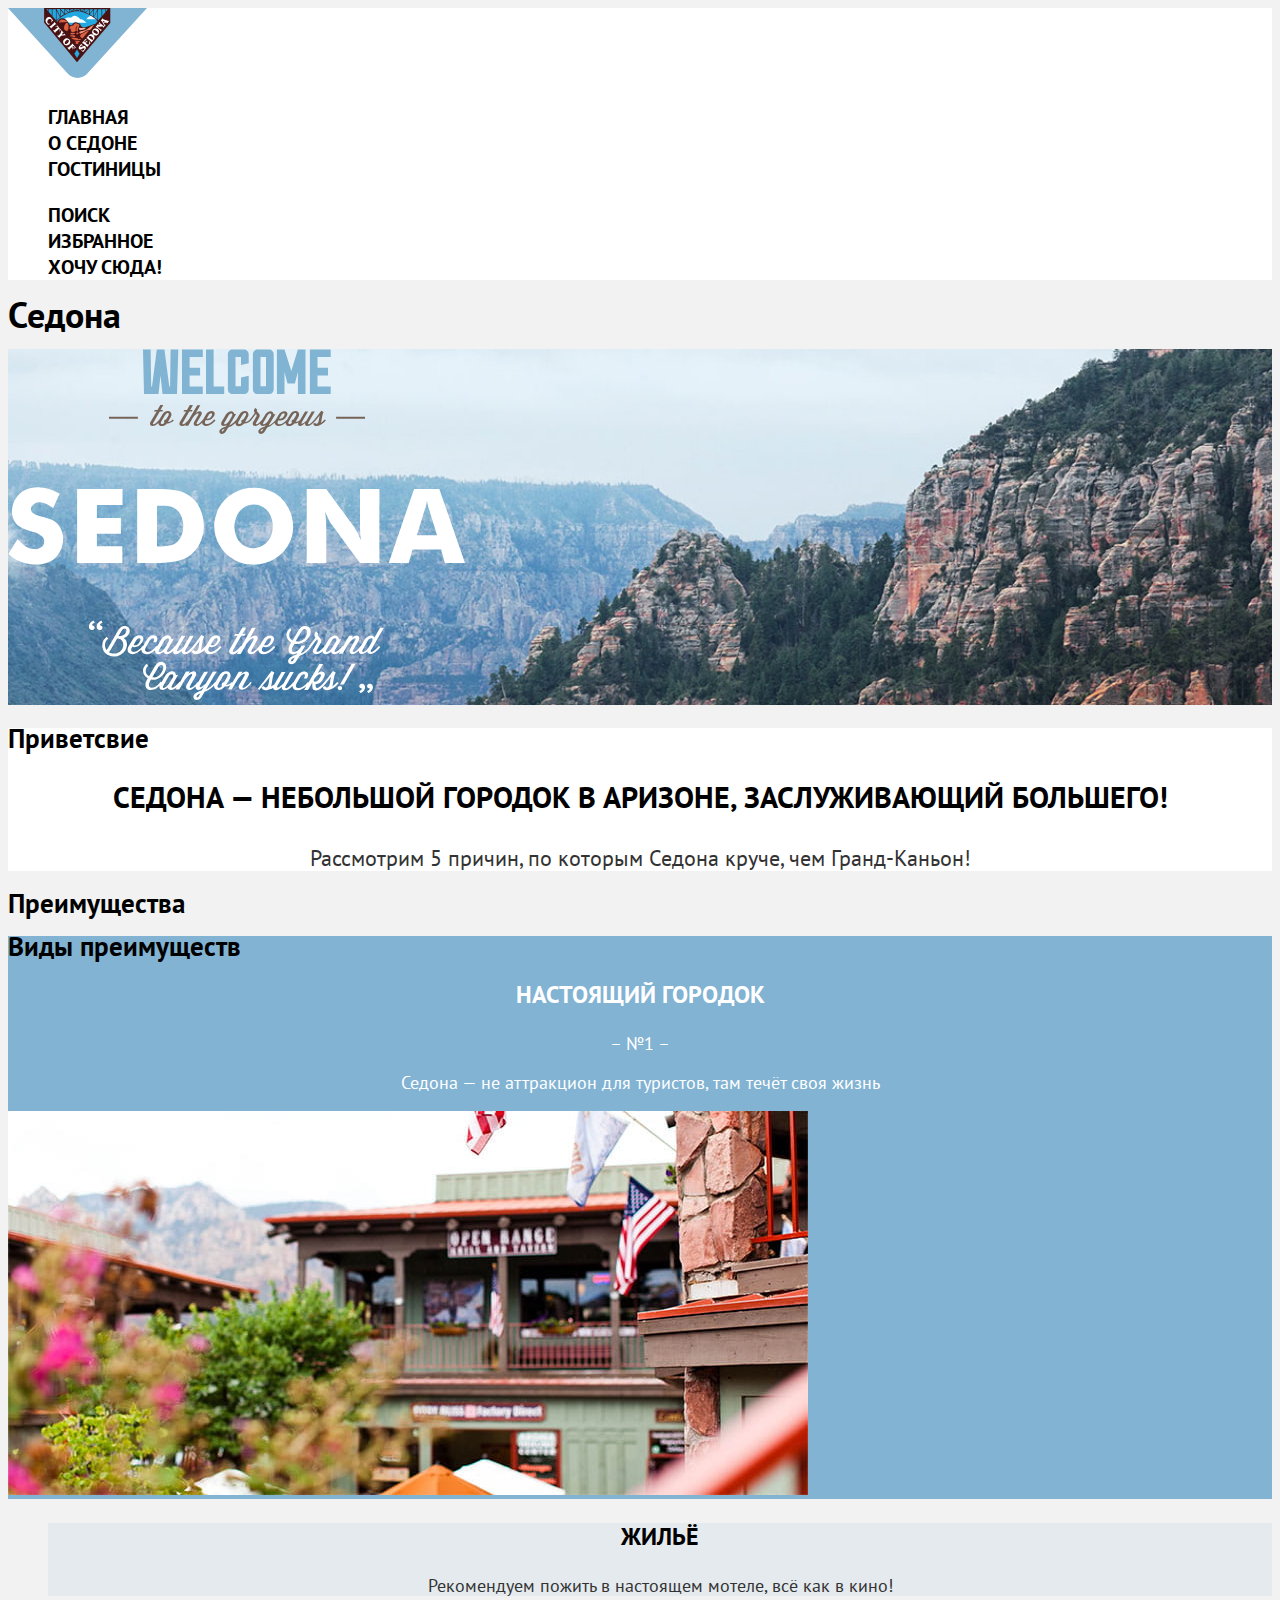
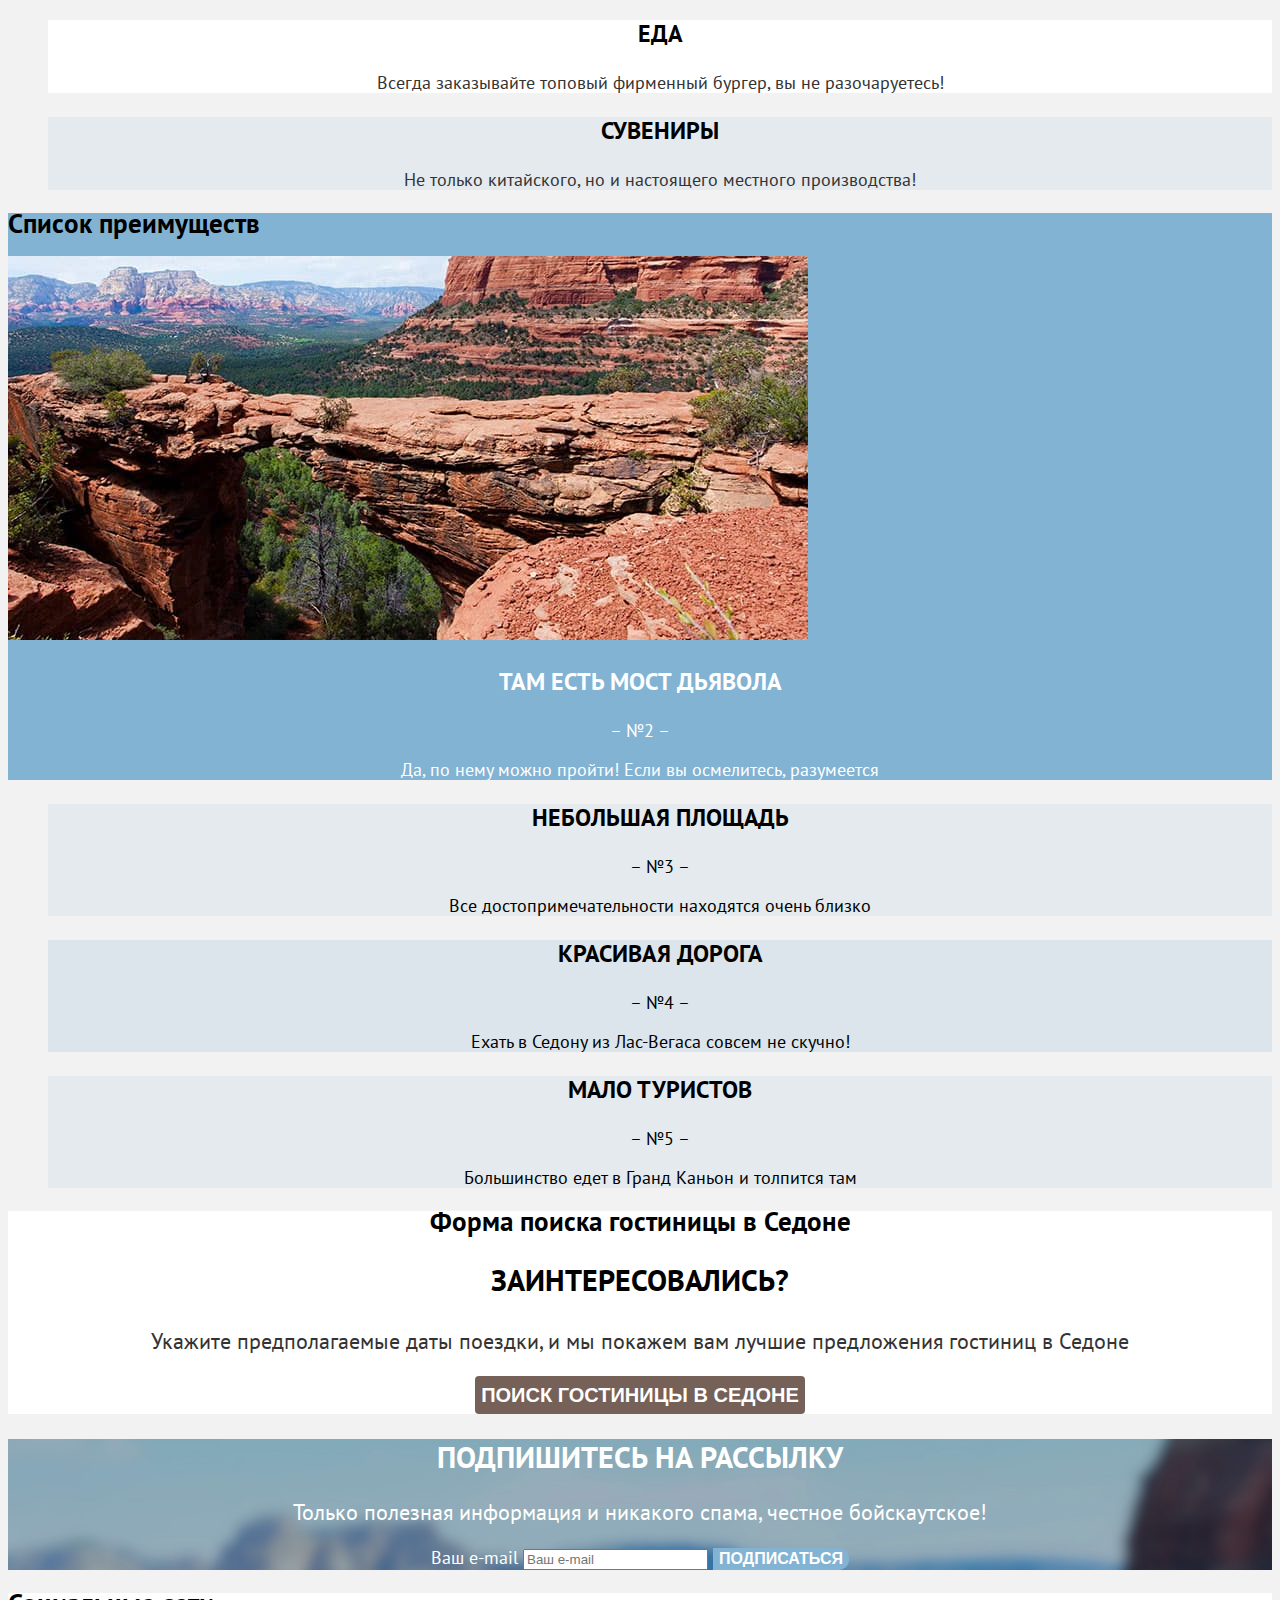
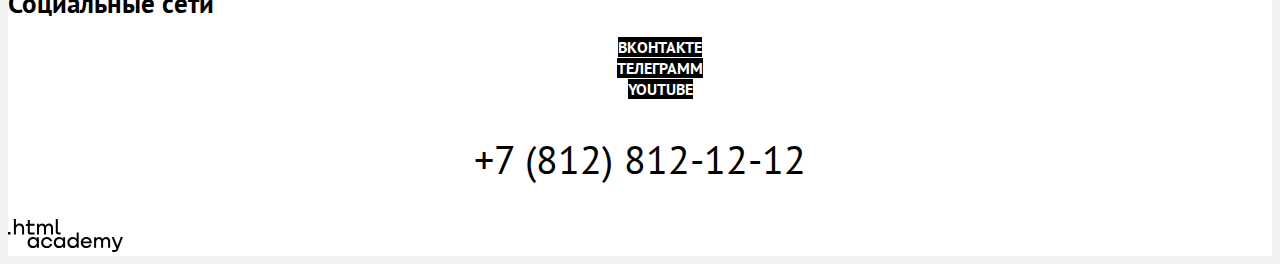
<file: index.html>
<!DOCTYPE html>
<html lang="ru">
  <head>
    <meta charset="utf-8">
    <title>HTML Academy: Седона</title>
    <link rel="stylesheet" href="styles/styles.css">
  </head>
  <body>
    <header class="page-header">
      <nav class="navigation">
        <a class="navigation-logo">
          <img class="logo__image" src="images/sedona-logo.svg" alt="Логотип Седоны" width="139" height="70">
        </a>
        <ul class="navigation-list">
          <li class="navigation-item">
            <a class="navigation-link" href="index.html" >Главная</a>
          </li>
          <li class="navigation-item">
            <a class="navigation-link" href="#">О Седоне</a>
          </li>
          <li class="navigation-item">
            <a class="navigation-link" href="catalog.html">Гостиницы</a>
          </li>
        </ul>
        <ul class="navigation-list navigation-user">
          <li class="navigation-item">
            <a class="navigation-link" href="#">
              <span class="visually-hidden">
                Поиск
              </span>
            </a>
          </li>
          <li class="navigation-item">
            <a class="navigation-link" href="#">
              <span class="visually-hidden">
                Избранное
              </span>
            </a>
          </li>
          <li class="navigation-item">
            <a class="navigation-link" href="#search-hotel">Хочу сюда!</a>
          </li>
        </ul>
      </nav>
    </header>
    <main class="page-main">
      <h1 class="visually-hidden">Седона</h1>
      <div class="page-main__intro">
        <img class="page-main__logo" src="images/welcome-sedona.svg" width="458" height="352" alt="Добро пожаловать в Седону.">
      </div>
      <section class="welcome">
        <h2 class="visually-hidden">Приветсвие</h2>
        <p class="welcome-title">Седона — небольшой городок в Аризоне, заслуживающий большего!</p>
        <p class="welcome-text">Рассмотрим 5 причин, по которым Седона круче, чем Гранд-Каньон!</p>
      </section>
      <section class="advantages">
        <h2 class="visually-hidden">Преимущества</h2>
        <section class="advantages-promo">
          <h2 class="visually-hidden">Виды преимуществ</h2>
          <p class="advantages-title advantages-title--white">Настоящий городок</p>
          <p class="advantages-number">&ndash; №1 &ndash;</p>
          <p class="advantages-text">Седона — не аттракцион для туристов, там течёт своя жизнь</p>
          <div class="advantages-image__container">
            <img class="advantages-image" src="images/photo-1.jpg" width="800" height="384" alt="Вид на город Седона.">
          </div>
        </section>
        <ul class="advantages-list">
          <li class="advantages-item">
            <h3 class="advantages-title">Жильё</h3>
            <p class="advantages-description">Рекомендуем пожить в настоящем мотеле, всё как в кино!</p>
          </li>
          <li class="advantages-item advantages-item--food">
            <h3 class="advantages-title">Еда</h3>
            <p class="advantages-description">Всегда заказывайте топовый фирменный бургер, вы не разочаруетесь!</p>
          </li>
          <li class="advantages-item">
            <h3 class="advantages-title">Сувениры</h3>
            <p class="advantages-description">Не только китайского, но и настоящего местного производства!</p>
          </li>
        </ul>
        <section class="advantages-promo">
          <h2 class="visually-hidden">Список преимуществ</h2>
          <div class="advantages-image__container">
            <img class="advantages-image" src="images/photo-2.jpg" width="800" height="384" alt="Вид на каньон Седона.">
          </div>
          <p class="advantages-title advantages-title--white">Там есть мост дьявола</p>
          <p class="advantages-number">&ndash; №2 &ndash;</p>
          <p class="advantages-text">Да, по нему можно пройти! Если вы осмелитесь, разумеется</p>
        </section>
        <ul class="advantages-list features">
          <li class="advantages-item features-item">
            <p class="features-title">Небольшая площадь</p>
            <p class="features-number">&ndash; №3 &ndash;</p>
            <p class="features-text">Все достопримечательности находятся очень близко</p>
          </li>
          <li class="advantages-item features-item features-item--road">
            <p class="features-title">Красивая дорога</p>
            <p class="features-number">&ndash; №4 &ndash;</p>
            <p class="features-text">Ехать в Седону из Лас-Вегаса совсем не скучно!</p>
          </li>
          <li class="advantages-item features-item">
            <p class="features-title">Мало туристов</p>
            <p class="features-number">&ndash; №5 &ndash;</p>
            <p class="features-text">Большинство едет в Гранд Каньон и толпится там</p>
          </li>
        </ul>
      </section>
      <section class="search-hotel">
        <h2 class="visually-hidden">Форма поиска гостиницы в Седоне</h2>
        <p class="search-hotel__title">Заинтересовались?</p><a name="search-hotel"></a>
        <p class="search-hotel__text">Укажите предполагаемые даты поездки, и мы покажем вам лучшие предложения гостиниц в Седоне</p>
        <button class="button search-hotel__button" type="button">Поиск гостиницы в Седоне</button>
        <!-- Форма с модальным окном -->
      </section>
      <section class="submit">
        <h2 class="search-hotel__title search-hotel__title--submit">Подпишитесь на рассылку</h2>
        <p class="search-hotel__text search-hotel__text--submit">Только полезная информация и никакого спама, честное бойскаутское!</p>
        <form class="submit-form" action="https://echo.htmlacademy.ru/" method="post">
          <p class="submit-form__email">
            <label class="visually-hidden" for="submit-email">
              Ваш e-mail
            </label>
            <input type="text" id="submit-email" name="submit-email" placeholder="Ваш e-mail">
            <button class="button submit-button" type="submit">Подписаться</button>
        </form>
      </section>
    </main>
    <footer class="page-footer">
      <div class="page-footer__container">
        <section class="footer-social">
          <h2 class="visually-hidden">Социальные сети</h2>
          <ul class="footer-social-list">
            <li class="footer-social-item">
              <a class="button" href="https://vk.com/htmlacademy">
                <span class="visually-hidden">ВКонтакте</span>
              </a>
            </li>
            <li class="footer-social-item">
              <a class="button" href="https://t.me/htmlacademy">
                <span class="visually-hidden">Телеграмм</span>
              </a>
            </li>
            <li class="footer-social-item">
              <a class="button" href="https://www.youtube.com/user/htmlacademyru">
                <span class="visually-hidden">Youtube</span>
              </a>
            </li>
          </ul>
        </section>
        <p class="footer-number">+7 (812) 812-12-12</p>
        <span class="footer-logo">
          <a class="footer-link" href="https://htmlacademy.ru/">
            <img class="footer-logo__htmlacademy" src="images/html-academy-logo.svg" width="115" height="33" alt="Логотип htmlacademy.">
          </a>
        </span>
      </div>
    </footer>
  </body>
</html>
</file>
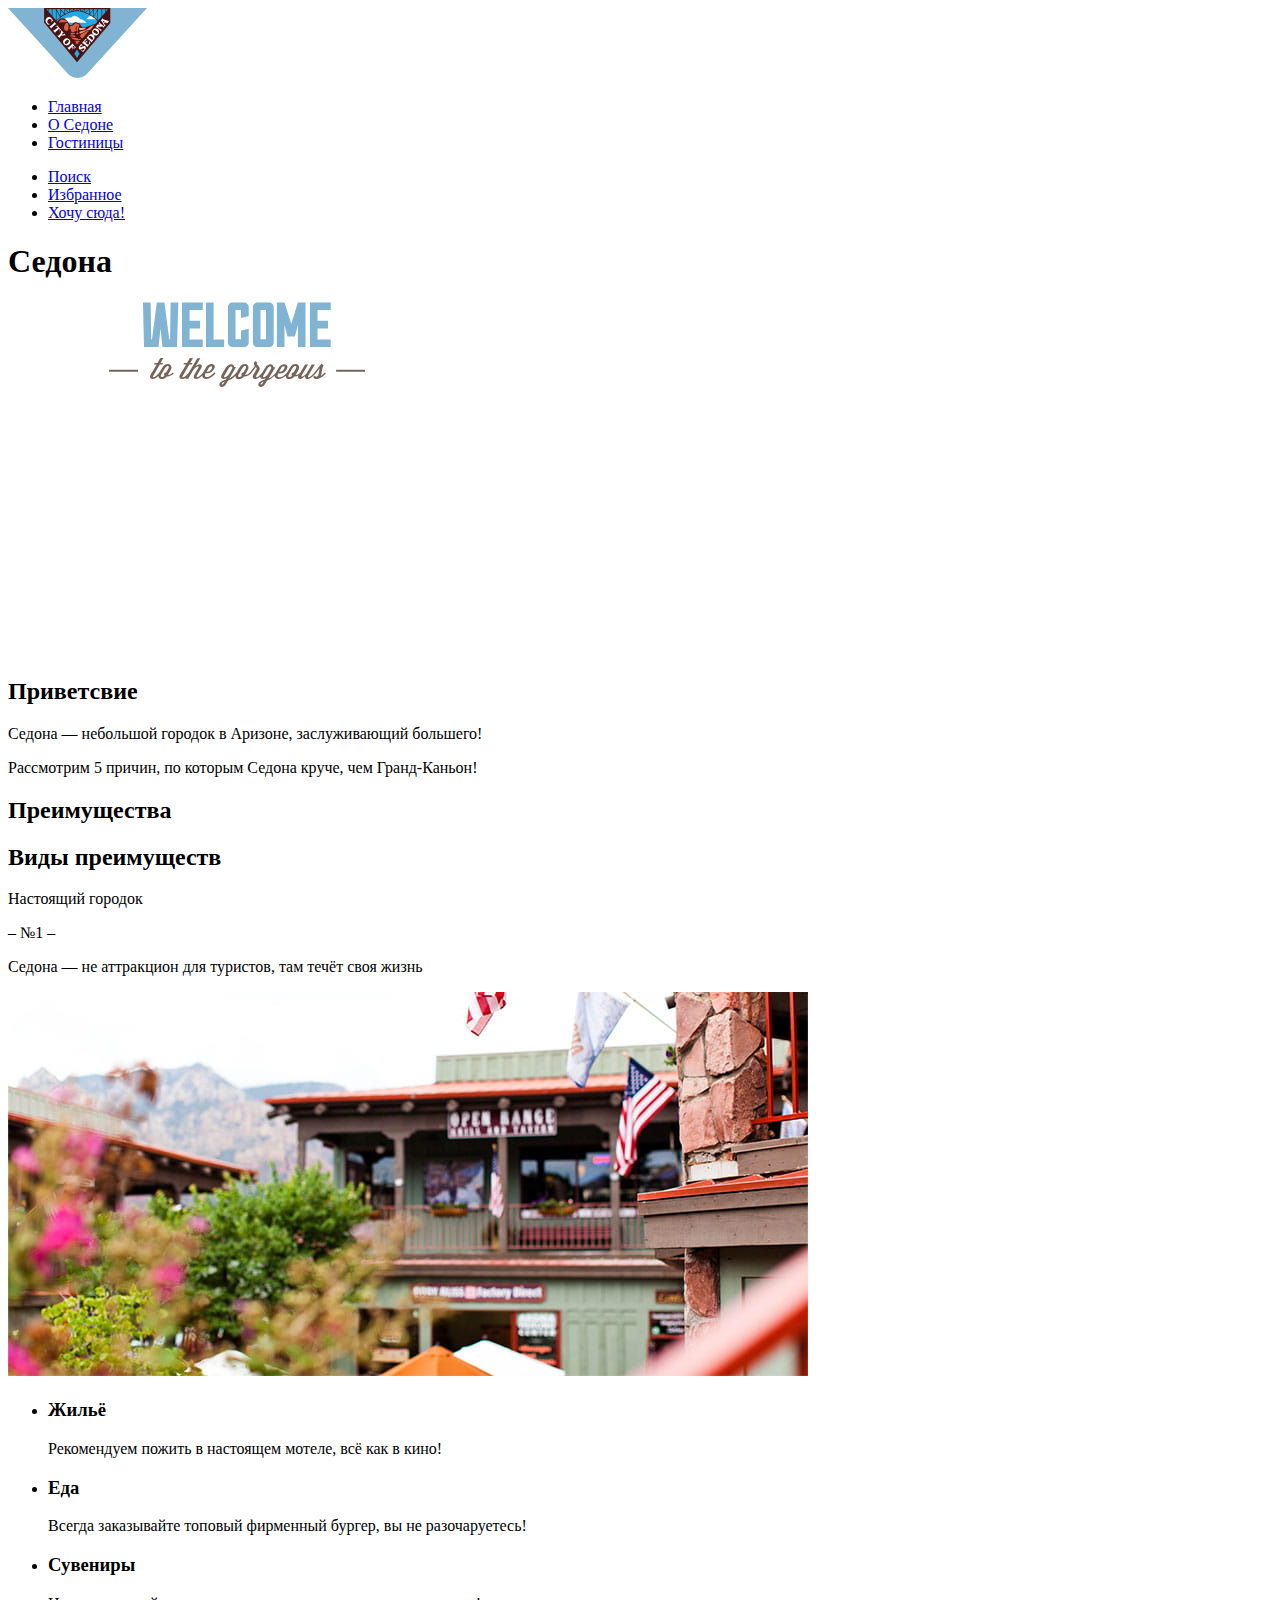
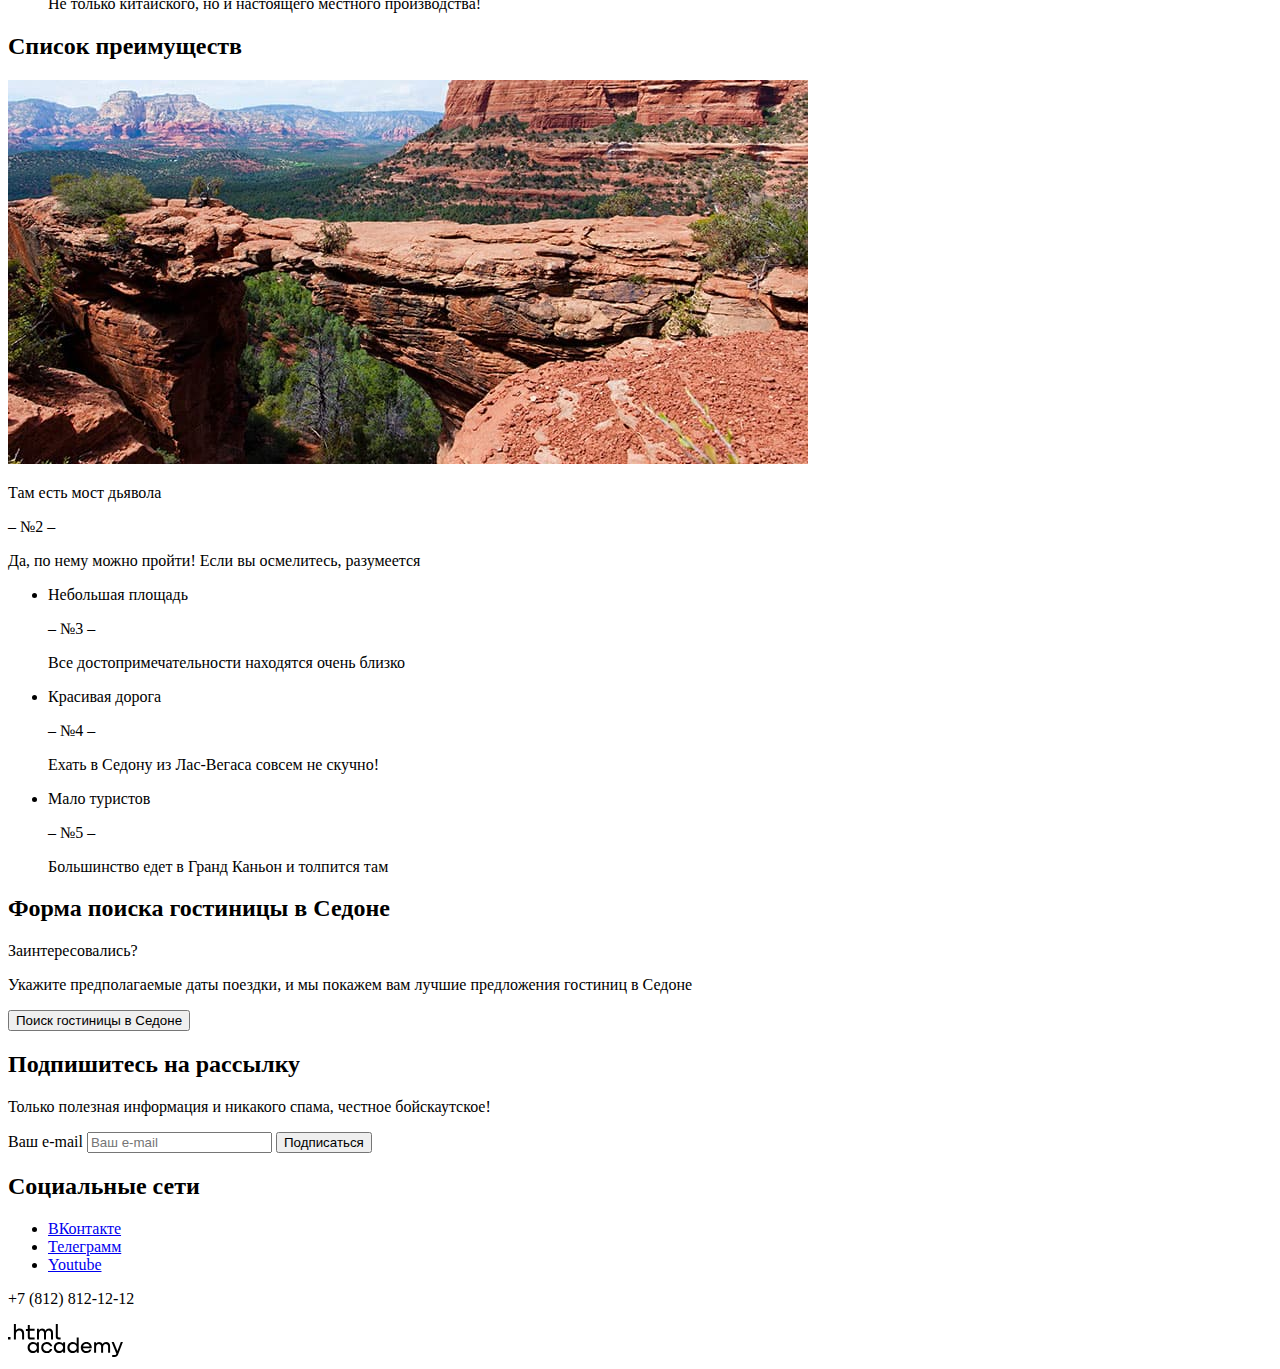
<file: 3/index.html>
<!DOCTYPE html>
<html lang="ru">
  <head>
    <meta charset="utf-8">
    <title>HTML Academy: Седона</title>
    <base href="https://htmlacademy-htmlcss.github.io/1867789-sedona-34/3/">
</head>
  <body>
    <header class="page-header">
      <nav class="navigation">
        <a class="navigation-logo">
          <img class="logo__image" src="images/sedona-logo.svg" alt="Логотип Седоны" width="139" height="70">
        </a>
        <ul class="navigation-list">
          <li class="navigation-item">
            <a class="navigation-link" href="index.html" >Главная</a>
          </li>
          <li class="navigation-item">
            <a class="navigation-link" href="#">О Седоне</a>
          </li>
          <li class="navigation-item">
            <a class="navigation-link" href="catalog.html">Гостиницы</a>
          </li>
        </ul>
        <ul class="navigation-list navigation-user">
          <li class="navigation-item">
            <a class="navigation-link" href="#">
              <span class="visually-hidden">
                Поиск
              </span>
            </a>
          </li>
          <li class="navigation-item">
            <a class="navigation-link" href="#">
              <span class="visually-hidden">
                Избранное
              </span>
            </a>
          </li>
          <li class="navigation-item">
            <a class="navigation-link" href="#search-hotel">Хочу сюда!</a>
          </li>
        </ul>
      </nav>
    </header>
    <main class="page-main">
      <h1 class="visually-hidden">Седона</h1>
      <div class="page-main__intro">
        <img class="page-main__logo" src="images/welcome-sedona.svg" width="458" height="352" alt="Добро пожаловать в Седону.">
      </div>
      <section class="welcome">
        <h2 class="visually-hidden">Приветсвие</h2>
        <p class="welcome-title">Седона — небольшой городок в Аризоне, заслуживающий большего!</p>
        <p class="welcome-text">Рассмотрим 5 причин, по которым Седона круче, чем Гранд-Каньон!</p>
      </section>
      <section class="advantages">
        <h2 class="visually-hidden">Преимущества</h2>
        <section class="advantages-promo">
          <h2 class="visually-hidden">Виды преимуществ</h2>
          <p class="advantages-title">Настоящий городок</p>
          <p class="advantages-number">&ndash; №1 &ndash;</p>
          <p class="advantages-text">Седона — не аттракцион для туристов, там течёт своя жизнь</p>
          <div class="advantages-image__container">
            <img class="advantages-image" src="images/photo-1.jpg" width="800" height="384" alt="Вид на город Седона.">
          </div>
        </section>
        <ul class="advantages-list">
          <li class="advantages-item">
            <h3 class="advantages-title">Жильё</h3>
            <p class="advantages-description">Рекомендуем пожить в настоящем мотеле, всё как в кино!</p>
          </li>
          <li class="advantages-item">
            <h3 class="advantages-title">Еда</h3>
            <p class="advantages-description">Всегда заказывайте топовый фирменный бургер, вы не разочаруетесь!</p>
          </li>
          <li class="advantages-item">
            <h3 class="advantages-title">Сувениры</h3>
            <p class="advantages-description">Не только китайского, но и настоящего местного производства!</p>
          </li>
        </ul>
        <section class="advantages-promo">
          <h2 class="visually-hidden">Список преимуществ</h2>
          <div class="advantages-image__container">
            <img class="advantages-image" src="images/photo-2.jpg" width="800" height="384" alt="Вид на каньон Седона.">
          </div>
          <p class="advantages-title">Там есть мост дьявола</p>
          <p class="advantages-number">&ndash; №2 &ndash;</p>
          <p class="advantages-text">Да, по нему можно пройти! Если вы осмелитесь, разумеется</p>
        </section>
        <ul class="advantages-list features">
          <li class="advantages-item features-item">
            <p class="features-title">Небольшая площадь</p>
            <p class="features-number">&ndash; №3 &ndash;</p>
            <p class="features-text">Все достопримечательности находятся очень близко</p>
          </li>
          <li class="advantages-item features-item">
            <p class="features-title">Красивая дорога</p>
            <p class="features-number">&ndash; №4 &ndash;</p>
            <p class="features-text">Ехать в Седону из Лас-Вегаса совсем не скучно!</p>
          </li>
          <li class="advantages-item features-item">
            <p class="features-title">Мало туристов</p>
            <p class="features-number">&ndash; №5 &ndash;</p>
            <p class="features-text">Большинство едет в Гранд Каньон и толпится там</p>
          </li>
        </ul>
      </section>
      <section class="search-hotel">
        <h2 class="visually-hidden">Форма поиска гостиницы в Седоне</h2>
        <p class="search-hotel__title">Заинтересовались?</p><a name="search-hotel"></a>
        <p class="search-hotel__text">Укажите предполагаемые даты поездки, и мы покажем вам лучшие предложения гостиниц в Седоне</p>
        <button class="button search-hotel__button" type="button">Поиск гостиницы в Седоне</button>
        <!-- Форма с модальным окном -->
      </section>
      <section class="submit">
        <h2 class="search-hotel__title">Подпишитесь на рассылку</h2>
        <p class="search-hotel__text">Только полезная информация и никакого спама, честное бойскаутское!</p>
        <form class="submit-form" action="https://echo.htmlacademy.ru/" method="post">
          <p class="submit-form__email">
            <label class="visually-hidden" for="submit-email">
              Ваш e-mail
            </label>
            <input type="text" id="submit-email" name="submit-email" placeholder="Ваш e-mail">
            <button class="button" type="submit">Подписаться</button>
        </form>
      </section>
    </main>
    <footer class="page-footer">
      <div class="page-footer__container">
        <section class="footer-social">
          <h2 class="visually-hidden">Социальные сети</h2>
          <ul class="footer-social-list">
            <li class="footer-social-item">
              <a class="button" href="https://vk.com/htmlacademy">
                <span class="visually-hidden">ВКонтакте</span>
              </a>
            </li>
            <li class="footer-social-item">
              <a class="button" href="https://t.me/htmlacademy">
                <span class="visually-hidden">Телеграмм</span>
              </a>
            </li>
            <li class="footer-social-item">
              <a class="button" href="https://www.youtube.com/user/htmlacademyru">
                <span class="visually-hidden">Youtube</span>
              </a>
            </li>
          </ul>
        </section>
        <p class="footer-number">+7 (812) 812-12-12</p>
        <span class="footer-logo">
          <a class="footer-link" href="https://htmlacademy.ru/">
            <img class="footer-logo__htmlacademy" src="images/html-academy-logo.svg" width="115" height="33" alt="Логотип htmlacademy.">
          </a>
        </span>
      </div>
    </footer>
  </body>
</html>
</file>
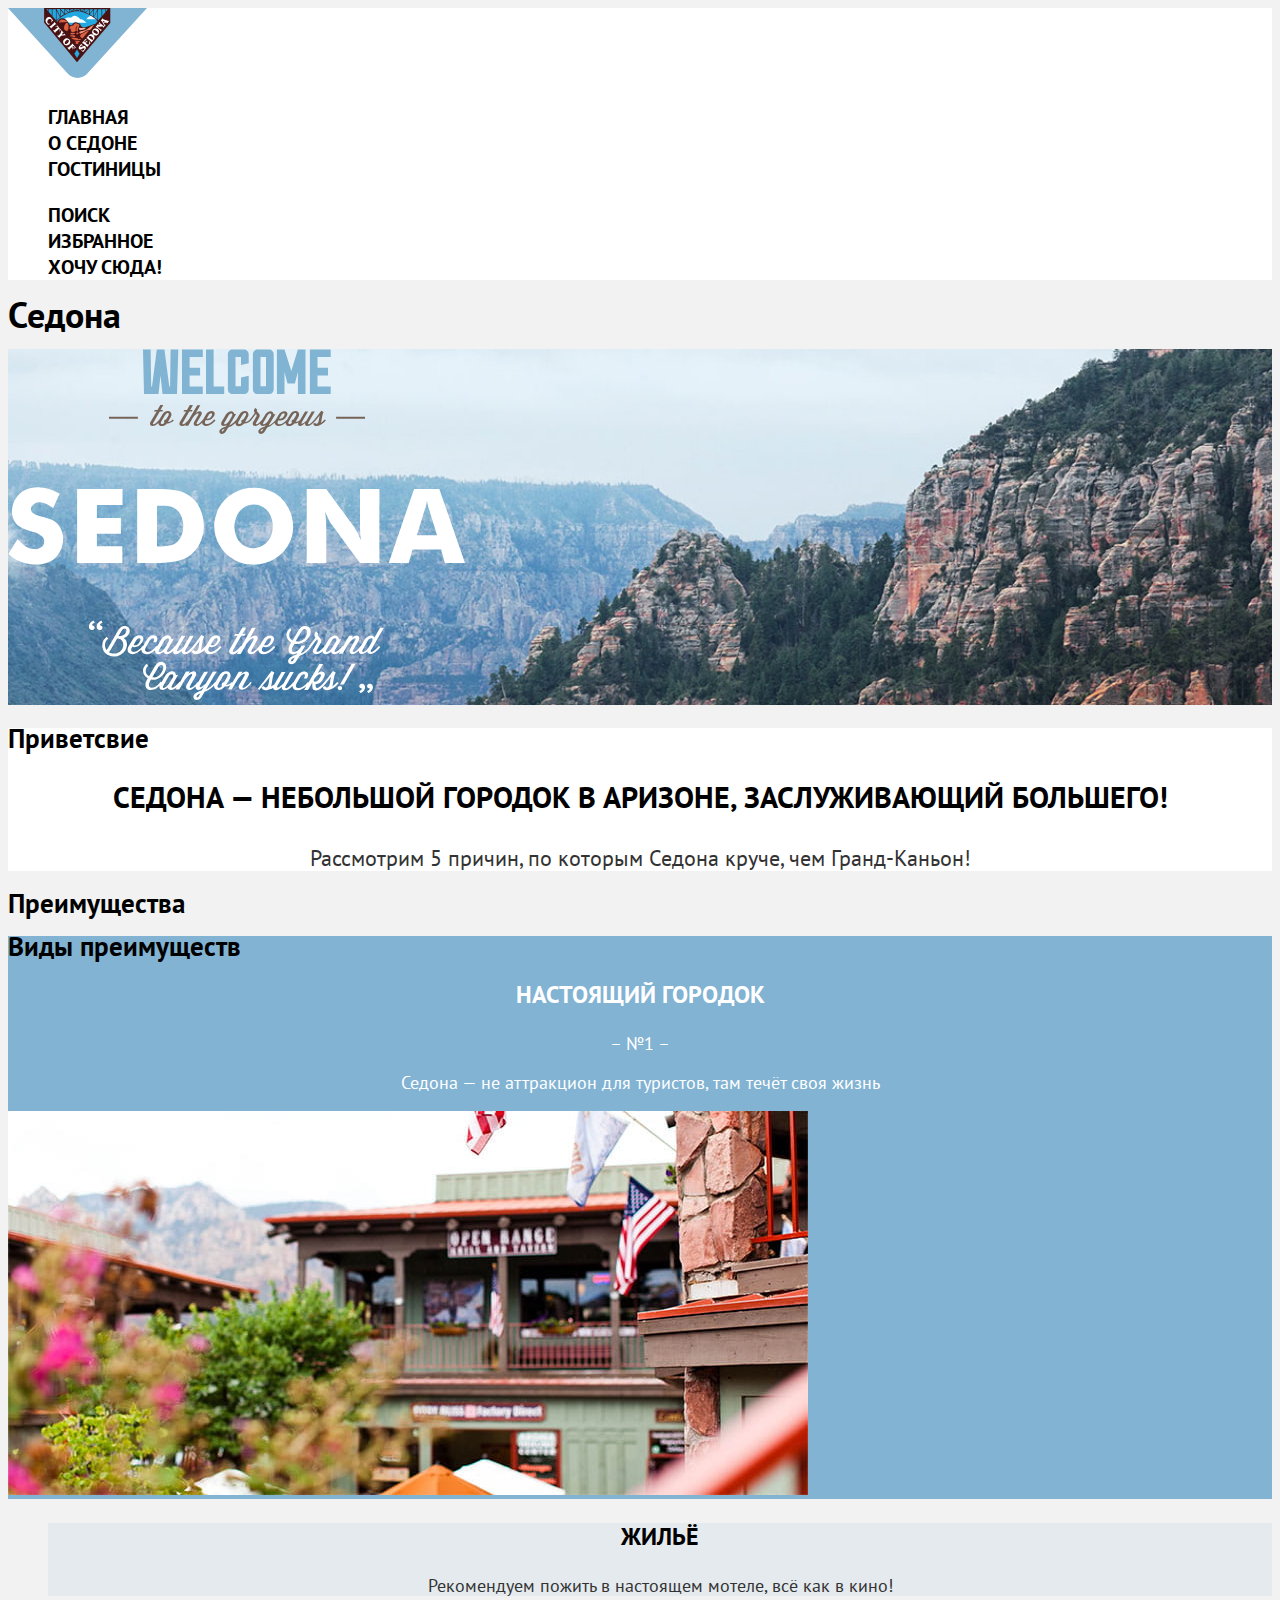
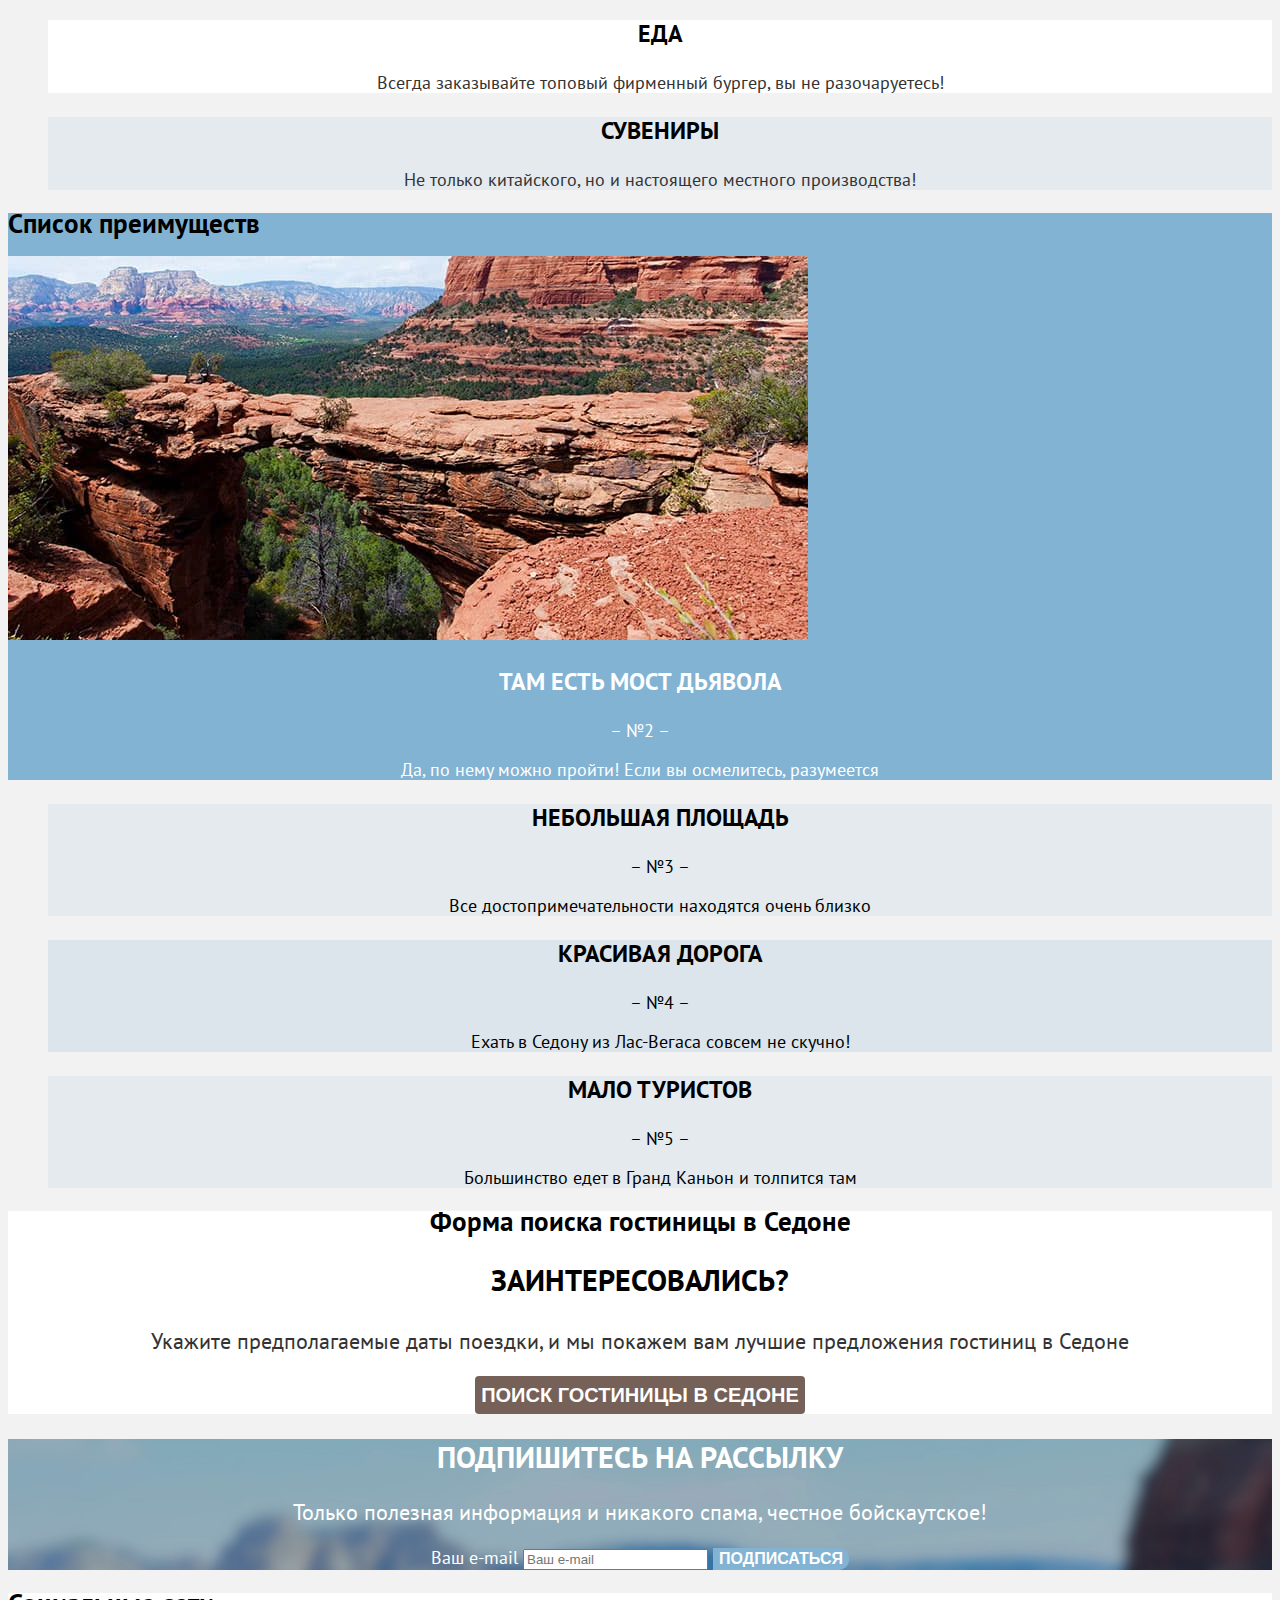
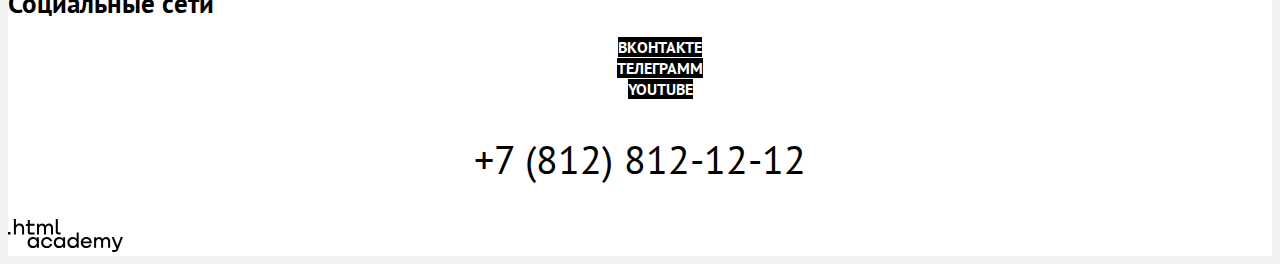
<file: 4/index.html>
<!DOCTYPE html>
<html lang="ru">
  <head>
    <meta charset="utf-8">
    <title>HTML Academy: Седона</title>
    <link rel="stylesheet" href="styles/styles.css">
    <base href="https://htmlacademy-htmlcss.github.io/1867789-sedona-34/4/">
</head>
  <body>
    <header class="page-header">
      <nav class="navigation">
        <a class="navigation-logo">
          <img class="logo__image" src="images/sedona-logo.svg" alt="Логотип Седоны" width="139" height="70">
        </a>
        <ul class="navigation-list">
          <li class="navigation-item">
            <a class="navigation-link" href="index.html" >Главная</a>
          </li>
          <li class="navigation-item">
            <a class="navigation-link" href="#">О Седоне</a>
          </li>
          <li class="navigation-item">
            <a class="navigation-link" href="catalog.html">Гостиницы</a>
          </li>
        </ul>
        <ul class="navigation-list navigation-user">
          <li class="navigation-item">
            <a class="navigation-link" href="#">
              <span class="visually-hidden">
                Поиск
              </span>
            </a>
          </li>
          <li class="navigation-item">
            <a class="navigation-link" href="#">
              <span class="visually-hidden">
                Избранное
              </span>
            </a>
          </li>
          <li class="navigation-item">
            <a class="navigation-link" href="#search-hotel">Хочу сюда!</a>
          </li>
        </ul>
      </nav>
    </header>
    <main class="page-main">
      <h1 class="visually-hidden">Седона</h1>
      <div class="page-main__intro">
        <img class="page-main__logo" src="images/welcome-sedona.svg" width="458" height="352" alt="Добро пожаловать в Седону.">
      </div>
      <section class="welcome">
        <h2 class="visually-hidden">Приветсвие</h2>
        <p class="welcome-title">Седона — небольшой городок в Аризоне, заслуживающий большего!</p>
        <p class="welcome-text">Рассмотрим 5 причин, по которым Седона круче, чем Гранд-Каньон!</p>
      </section>
      <section class="advantages">
        <h2 class="visually-hidden">Преимущества</h2>
        <section class="advantages-promo">
          <h2 class="visually-hidden">Виды преимуществ</h2>
          <p class="advantages-title advantages-title--white">Настоящий городок</p>
          <p class="advantages-number">&ndash; №1 &ndash;</p>
          <p class="advantages-text">Седона — не аттракцион для туристов, там течёт своя жизнь</p>
          <div class="advantages-image__container">
            <img class="advantages-image" src="images/photo-1.jpg" width="800" height="384" alt="Вид на город Седона.">
          </div>
        </section>
        <ul class="advantages-list">
          <li class="advantages-item">
            <h3 class="advantages-title">Жильё</h3>
            <p class="advantages-description">Рекомендуем пожить в настоящем мотеле, всё как в кино!</p>
          </li>
          <li class="advantages-item advantages-item--food">
            <h3 class="advantages-title">Еда</h3>
            <p class="advantages-description">Всегда заказывайте топовый фирменный бургер, вы не разочаруетесь!</p>
          </li>
          <li class="advantages-item">
            <h3 class="advantages-title">Сувениры</h3>
            <p class="advantages-description">Не только китайского, но и настоящего местного производства!</p>
          </li>
        </ul>
        <section class="advantages-promo">
          <h2 class="visually-hidden">Список преимуществ</h2>
          <div class="advantages-image__container">
            <img class="advantages-image" src="images/photo-2.jpg" width="800" height="384" alt="Вид на каньон Седона.">
          </div>
          <p class="advantages-title advantages-title--white">Там есть мост дьявола</p>
          <p class="advantages-number">&ndash; №2 &ndash;</p>
          <p class="advantages-text">Да, по нему можно пройти! Если вы осмелитесь, разумеется</p>
        </section>
        <ul class="advantages-list features">
          <li class="advantages-item features-item">
            <p class="features-title">Небольшая площадь</p>
            <p class="features-number">&ndash; №3 &ndash;</p>
            <p class="features-text">Все достопримечательности находятся очень близко</p>
          </li>
          <li class="advantages-item features-item features-item--road">
            <p class="features-title">Красивая дорога</p>
            <p class="features-number">&ndash; №4 &ndash;</p>
            <p class="features-text">Ехать в Седону из Лас-Вегаса совсем не скучно!</p>
          </li>
          <li class="advantages-item features-item">
            <p class="features-title">Мало туристов</p>
            <p class="features-number">&ndash; №5 &ndash;</p>
            <p class="features-text">Большинство едет в Гранд Каньон и толпится там</p>
          </li>
        </ul>
      </section>
      <section class="search-hotel">
        <h2 class="visually-hidden">Форма поиска гостиницы в Седоне</h2>
        <p class="search-hotel__title">Заинтересовались?</p><a name="search-hotel"></a>
        <p class="search-hotel__text">Укажите предполагаемые даты поездки, и мы покажем вам лучшие предложения гостиниц в Седоне</p>
        <button class="button search-hotel__button" type="button">Поиск гостиницы в Седоне</button>
        <!-- Форма с модальным окном -->
      </section>
      <section class="submit">
        <h2 class="search-hotel__title search-hotel__title--submit">Подпишитесь на рассылку</h2>
        <p class="search-hotel__text search-hotel__text--submit">Только полезная информация и никакого спама, честное бойскаутское!</p>
        <form class="submit-form" action="https://echo.htmlacademy.ru/" method="post">
          <p class="submit-form__email">
            <label class="visually-hidden" for="submit-email">
              Ваш e-mail
            </label>
            <input type="text" id="submit-email" name="submit-email" placeholder="Ваш e-mail">
            <button class="button submit-button" type="submit">Подписаться</button>
        </form>
      </section>
    </main>
    <footer class="page-footer">
      <div class="page-footer__container">
        <section class="footer-social">
          <h2 class="visually-hidden">Социальные сети</h2>
          <ul class="footer-social-list">
            <li class="footer-social-item">
              <a class="button" href="https://vk.com/htmlacademy">
                <span class="visually-hidden">ВКонтакте</span>
              </a>
            </li>
            <li class="footer-social-item">
              <a class="button" href="https://t.me/htmlacademy">
                <span class="visually-hidden">Телеграмм</span>
              </a>
            </li>
            <li class="footer-social-item">
              <a class="button" href="https://www.youtube.com/user/htmlacademyru">
                <span class="visually-hidden">Youtube</span>
              </a>
            </li>
          </ul>
        </section>
        <p class="footer-number">+7 (812) 812-12-12</p>
        <span class="footer-logo">
          <a class="footer-link" href="https://htmlacademy.ru/">
            <img class="footer-logo__htmlacademy" src="images/html-academy-logo.svg" width="115" height="33" alt="Логотип htmlacademy.">
          </a>
        </span>
      </div>
    </footer>
  </body>
</html>
</file>
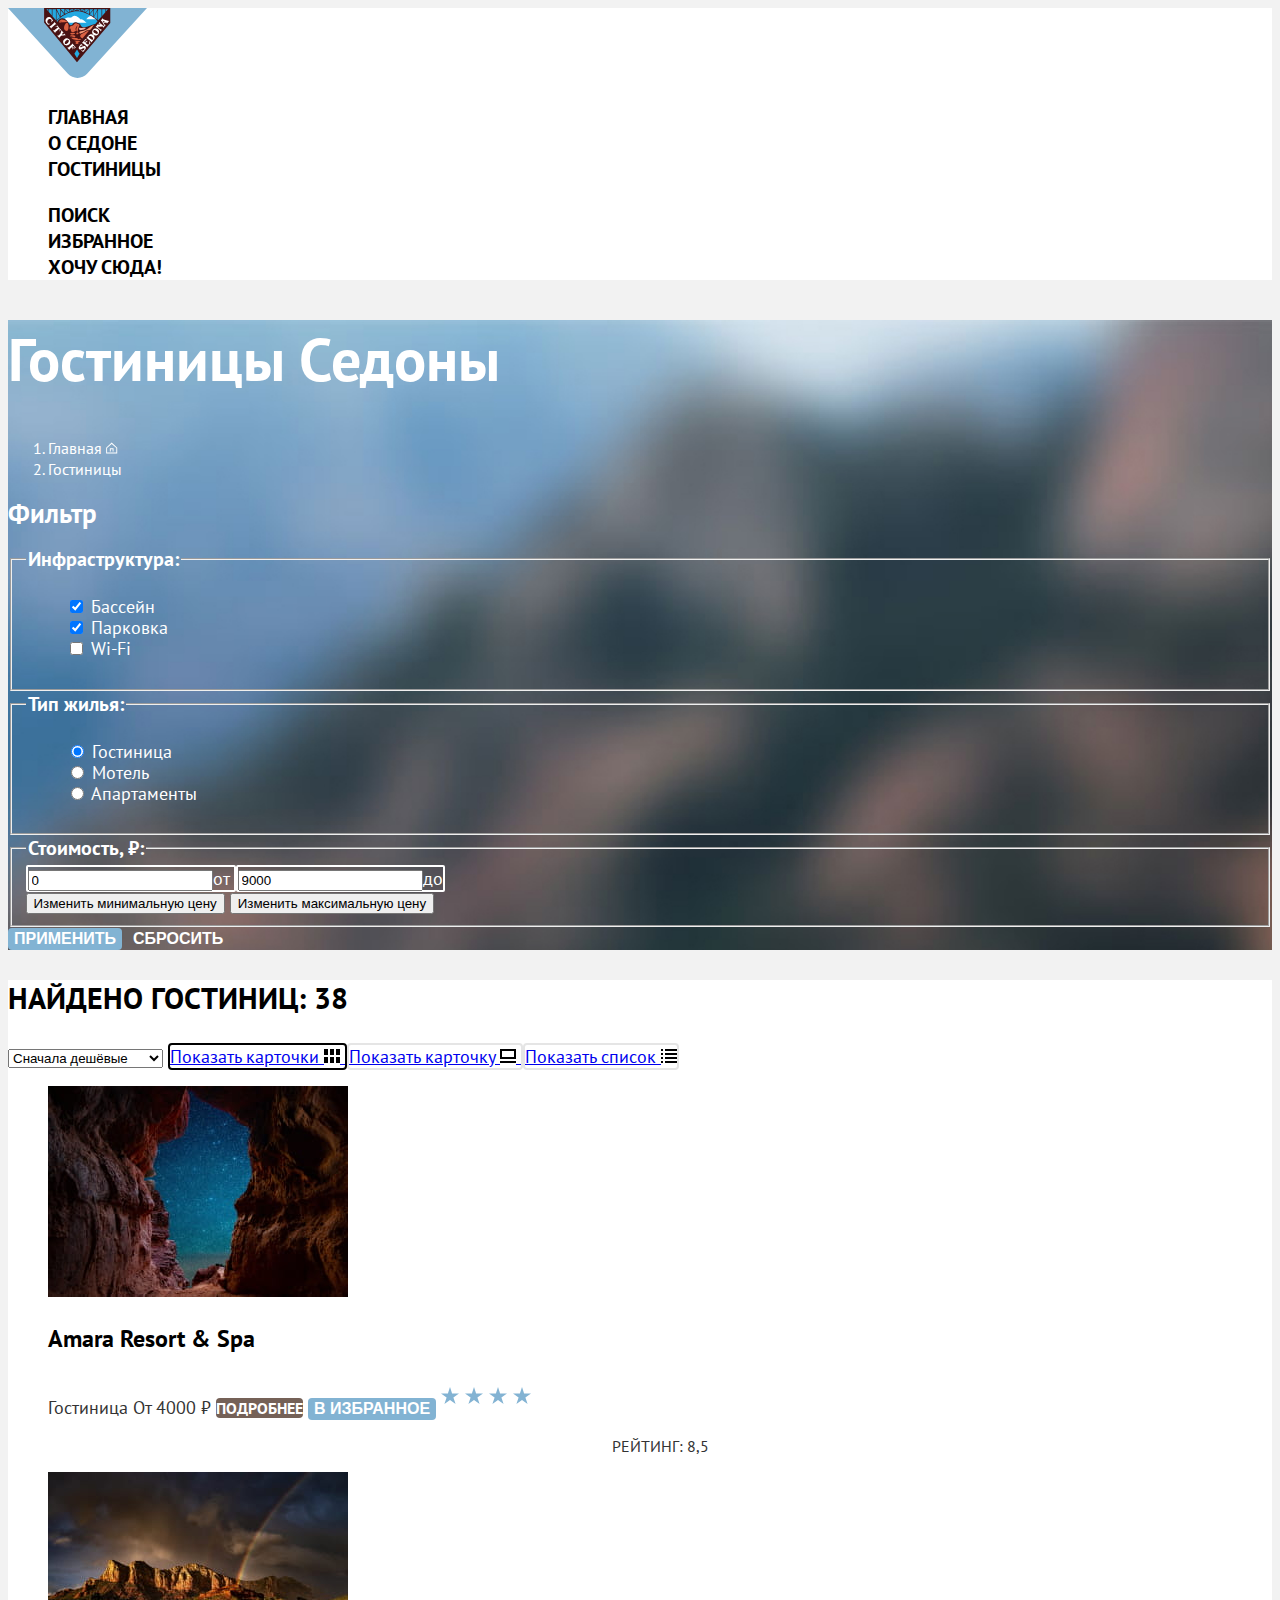
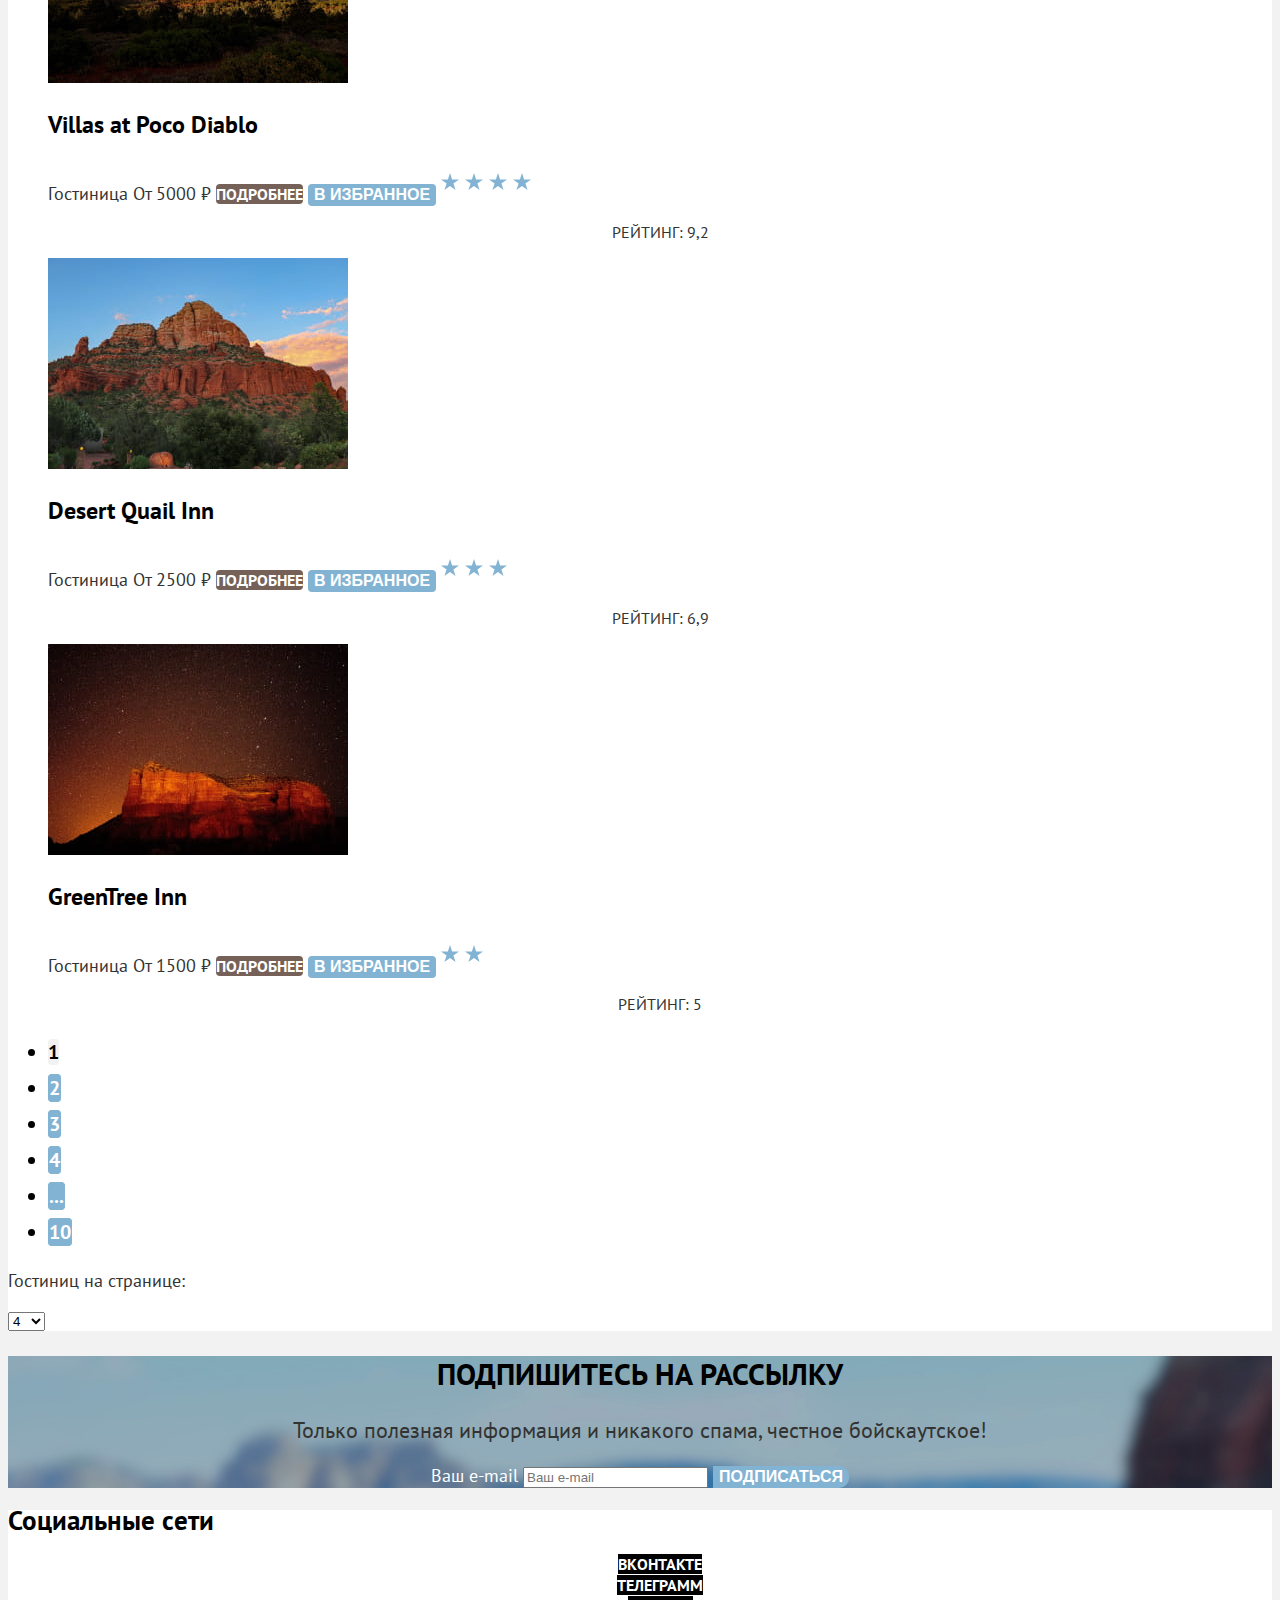
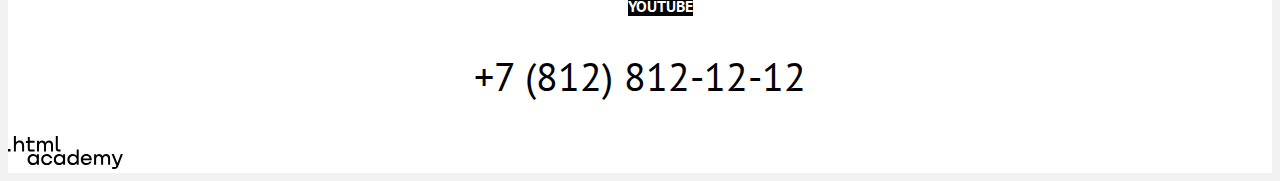
<file: catalog.html>
<!DOCTYPE html>
<html lang="ru">
  <head>
    <meta charset="utf-8">
    <title>HTML Academy: Седона</title>
    <link rel="stylesheet" href="styles/styles.css">
  </head>
  <body>
    <header class="page-header">
      <nav class="navigation">
        <a class="navigation-logo">
          <img class="logo__image" src="images/sedona-logo.svg" alt="Логотип Седоны" width="139" height="70">
        </a>
        <ul class="navigation-list">
          <li class="navigation-item">
            <a class="navigation-link" href="index.html" >Главная</a>
          </li>
          <li class="navigation-item">
            <a class="navigation-link" href="#">О Седоне</a>
          </li>
          <li class="navigation-item">
            <a class="navigation-link" href="catalog.html">Гостиницы</a>
          </li>
        </ul>
        <ul class="navigation-list navigation-user">
          <li class="navigation-item">
            <a class="navigation-link" href="#">
              <span class="visually-hidden">
                Поиск
              </span>
            </a>
          </li>
          <li class="navigation-item">
            <a class="navigation-link" href="#">
              <span class="visually-hidden">
                Избранное
              </span>
            </a>
          </li>
          <li class="navigation-item">
            <a class="navigation-link" href="index.html#search-hotel">Хочу сюда!</a>
          </li>
        </ul>
      </nav>
    </header>
    <main class="page-main">
      <div class="page-main__catalog">
        <header class="page-main__header">
          <h1 class="page-main__title">Гостиницы Седоны</h1>
          <ol class="breadcrumbs">
            <li class="breadcrumbs-item">
              <a class="breadcrumbs-link" href="index.html">
              <span class="visually-hidden">Главная</span>
              <img src="images/button-home.svg" width="12" height="12" alt="Иконка для перехода на главную страницу.">
              </a>
            </li>
            <li class="breadcrumbs-item">
              <a class="breadcrumbs-link" href="catalog.html">Гостиницы</a>
            </li>
          </ol>
        </header>
        <section class="catalog-filter">
          <h2 class="visually-hidden">Фильтр</h2>
          <form class="catalog-filter-form" action="https://echo.htmlacademy.ru/" method="get">
            <fieldset class="catalog-filter-group">
              <legend class="catalog-filter-title">Инфраструктура:</legend>
              <ul class="catalog-filter-list">
                <li class="catalog-filter-item">
                  <label class="control">
                    <input class="control-input" type="checkbox" name="swimming-pool" checked>
                    Бассейн
                  </label>
                </li>
                <li class="catalog-filter-item">
                  <label class="control">
                    <input class="control-input" type="checkbox" name="parking" checked>
                    Парковка
                  </label>
                </li>
                <li class="catalog-filter-item">
                  <label class="control">
                    <input class="control-input" type="checkbox" name="wi-fi">
                    Wi-Fi
                  </label>
                </li>
              </ul>
            </fieldset>
            <fieldset class="catalog-filter-group">
              <legend class="catalog-filter-title">Тип жилья:</legend>
              <ul class="catalog-filter-list">
                <li class="catalog-filter-item">
                  <label class="control">
                    <input class="control-input" type="radio" name="hotel" checked>
                    Гостиница
                  </label>
                </li>
                <li class="catalog-filter-item">
                  <label class="control">
                    <input class="control-input" type="radio" name="motel">
                    Мотель
                  </label>
                </li>
                <li class="catalog-filter-item">
                  <label class="control">
                    <input class="control-input" type="radio" name="apartments">
                    Апартаменты
                  </label>
                </li>
              </ul>
            </fieldset>
            <fieldset class="catalog-filter-group">
              <legend class="catalog-filter-title">Стоимость, ₽:</legend>
              <div class="range">
                <div class="range-wrapper-inputs">
                  <label class="catalog-filter-label">
                    <input class="range-input" type="number" name="min-price" value="0">от
                  </label>
                  <label class="catalog-filter-label">
                    <input class="range-input" type="number" name="max-price" value="9000">до
                  </label>
                </div>
                <div class="range-scale">
                  <div class="range-bar">
                    <button class="range-toggle toggle-min" type="button">
                      <span class="visually-hidden">Изменить минимальную цену</span>
                    </button>
                    <button class="range-toggle toggle-max" type="button">
                      <span class="visually-hidden">Изменить максимальную цену</span>
                    </button>
                  </div>
                </div>
              </div>
            </fieldset>
            <button class="button range-button" type="reset">Применить</button>
            <button class="button range-button range-button--reset" type="reset">Сбросить</button>
          </form>
        </section>
      </div>
      <section class="catalog-products">
        <h3 class="catalog-products__title">Найдено гостиниц: 38</h3>
        <select class="catalog-products__select" aria-label="Сортировка">
          <option value="cheap">Сначала дешёвые</option>
          <option value="popular">Сначала популярные</option>
          <option value="expensive">Сначала дорогие</option>
        </select>
        <a href="#" class="catalog-products__button catalog-products__button--choice">
          <span class="visually-hidden">Показать карточки</span>
          <img src="images/icon-table.svg" alt="Табличный вид.">
        </a>
        <a class="catalog-products__button" href="#">
          <span class="visually-hidden">Показать карточку</span>
          <img src="images/icon-slideshow.svg" alt="Показать карточку.">
        </a>
        <a class="catalog-products__button" href="#">
          <span class="visually-hidden">Показать список</span>
          <img src="images/icon-list.svg" alt="Показать список.">
        </a>
        <ul class="hotel-list">
          <li class="hotel-card">
            <a class="hotel-card__link" href="#">
              <img class="hotel-card__image" src="images/hotel-1.jpg" width="300" height="211" alt="Гостиница Amara Resort & Spa.">
              <h3 class="hotel-card__title">Amara Resort & Spa</h3>
            </a>
            <span class="hotel-card__description">Гостиница</span>
            <span class="hotel-card__price">От 4000 ₽</span>
            <a class="button button-hotel" href="#">Подробнее</a>
            <button class="button button-favorites" type="submit">В избранное</button>
            <img class="hotel-property" src="images/4stars.svg" width="140" height="37" alt="4 звезды.">
            <p class="hotel-rating">Рейтинг: 8,5</p>
          </li>
          <li class="hotel-card">
            <a class="hotel-card__link" href="#">
              <img class="hotel-card__image" src="images/hotel-2.jpg" width="300" height="211" alt="Вилла в Поко Дьябло.">
              <h3 class="hotel-card__title">Villas at Poco Diablo</h3>
            </a>
            <span class="hotel-card__description">Гостиница</span>
            <span class="hotel-card__price">От 5000 ₽</span>
            <a class="button button-hotel" href="#">Подробнее</a>
            <button class="button button-favorites button-favorites--green" type="submit">В избранное</button>
            <img class="hotel-property" src="images/4stars.svg" width="140" height="37" alt="4 звезды.">
            <p class="hotel-rating">Рейтинг: 9,2</p>
          </li>
          <li class="hotel-card">
            <a class="hotel-card__link" href="#">
              <img class="hotel-card__image" src="images/hotel-3.jpg" width="300" height="211" alt="Пустыня Quail Inn.">
              <h3 class="hotel-card__title">Desert Quail Inn</h3>
            </a>
            <span class="hotel-card__description">Гостиница</span>
            <span class="hotel-card__price">От 2500 ₽</span>
            <a class="button button-hotel" href="#">Подробнее</a>
            <button class="button button-favorites" type="submit">В избранное</button>
            <img class="hotel-property" src="images/3stars.svg" width="140" height="37" alt="3 звезды.">
            <p class="hotel-rating">Рейтинг: 6,9</p>
          </li>
          <li class="hotel-card">
            <a class="hotel-card__link" href="#">
              <img class="hotel-card__image" src="images/hotel-4.jpg" width="300" height="211" alt="GreenTree Inn.">
              <h3 class="hotel-card__title">GreenTree Inn</h3>
            </a>
            <span class="hotel-card__description">Гостиница</span>
            <span class="hotel-card__price">От 1500 ₽</span>
            <a class="button button-hotel" href="#">Подробнее</a>
            <button class="button button-favorites" type="submit">В избранное</button>
            <img class="hotel-property" src="images/2stars.svg" width="140" height="37" alt="2 звезды.">
            <p class="hotel-rating">Рейтинг: 5</p>
          </li>
        </ul>
        <ul class="pagination">
          <li class="pagination-item">
            <a class="pagination-link pagination-current">1</a>
          </li>
          <li class="pagination-item">
            <a class="pagination-link" href="#">2</a>
          </li>
          <li class="pagination-item">
            <a class="pagination-link" href="#">3</a>
          </li>
          <li class="pagination-item">
            <a class="pagination-link" href="#">4</a>
          </li>
          <li class="pagination-item">
            <a class="pagination-link" href="#">...</a>
          </li>
          <li class="pagination-item">
            <a class="pagination-link" href="#">10</a>
          </li>
        </ul>
        <p class="catalog-products__amount">Гостиниц на странице:</p>
        <select class="select-control" aria-label="Сортировка">
          <option value="4">4</option>
          <option value="6">6</option>
          <option value="10">10</option>
        </select>
      </section>
      <section class="submit submit--catalog">
        <h2 class="search-hotel__title search-hotel__title--catalog">Подпишитесь на рассылку</h2>
        <p class="search-hotel__text search-hotel__text--catalog">Только полезная информация и никакого спама, честное бойскаутское!</p>
        <form class="submit-form" action="https://echo.htmlacademy.ru/" method="post">
          <p class="submit-form__email">
            <label class="visually-hidden" for="submit-email">
              Ваш e-mail
            </label>
            <input type="text" id="submit-email" name="submit-email" placeholder="Ваш e-mail">
            <button class="button submit-button" type="submit">Подписаться</button>
        </form>
      </section>
    </main>
    <footer class="page-footer">
      <div class="page-footer__container">
        <section class="footer-social">
          <h2 class="visually-hidden">Социальные сети</h2>
          <ul class="footer-social-list">
            <li class="footer-social-item">
              <a class="button" href="https://vk.com/htmlacademy">
                <span class="visually-hidden">ВКонтакте</span>
              </a>
            </li>
            <li class="footer-social-item">
              <a class="button" href="https://t.me/htmlacademy">
                <span class="visually-hidden">Телеграмм</span>
              </a>
            </li>
            <li class="footer-social-item">
              <a class="button" href="https://www.youtube.com/user/htmlacademyru">
                <span class="visually-hidden">Youtube</span>
              </a>
            </li>
          </ul>
        </section>
        <p class="footer-number">+7 (812) 812-12-12</p>
        <span class="footer-logo">
          <a class="footer-link" href="https://htmlacademy.ru/">
            <img class="footer-logo__htmlacademy" src="images/html-academy-logo.svg" width="115" height="33" alt="Логотип htmlacademy.">
          </a>
        </span>
      </div>
    </footer>
  </body>
</html>
</file>
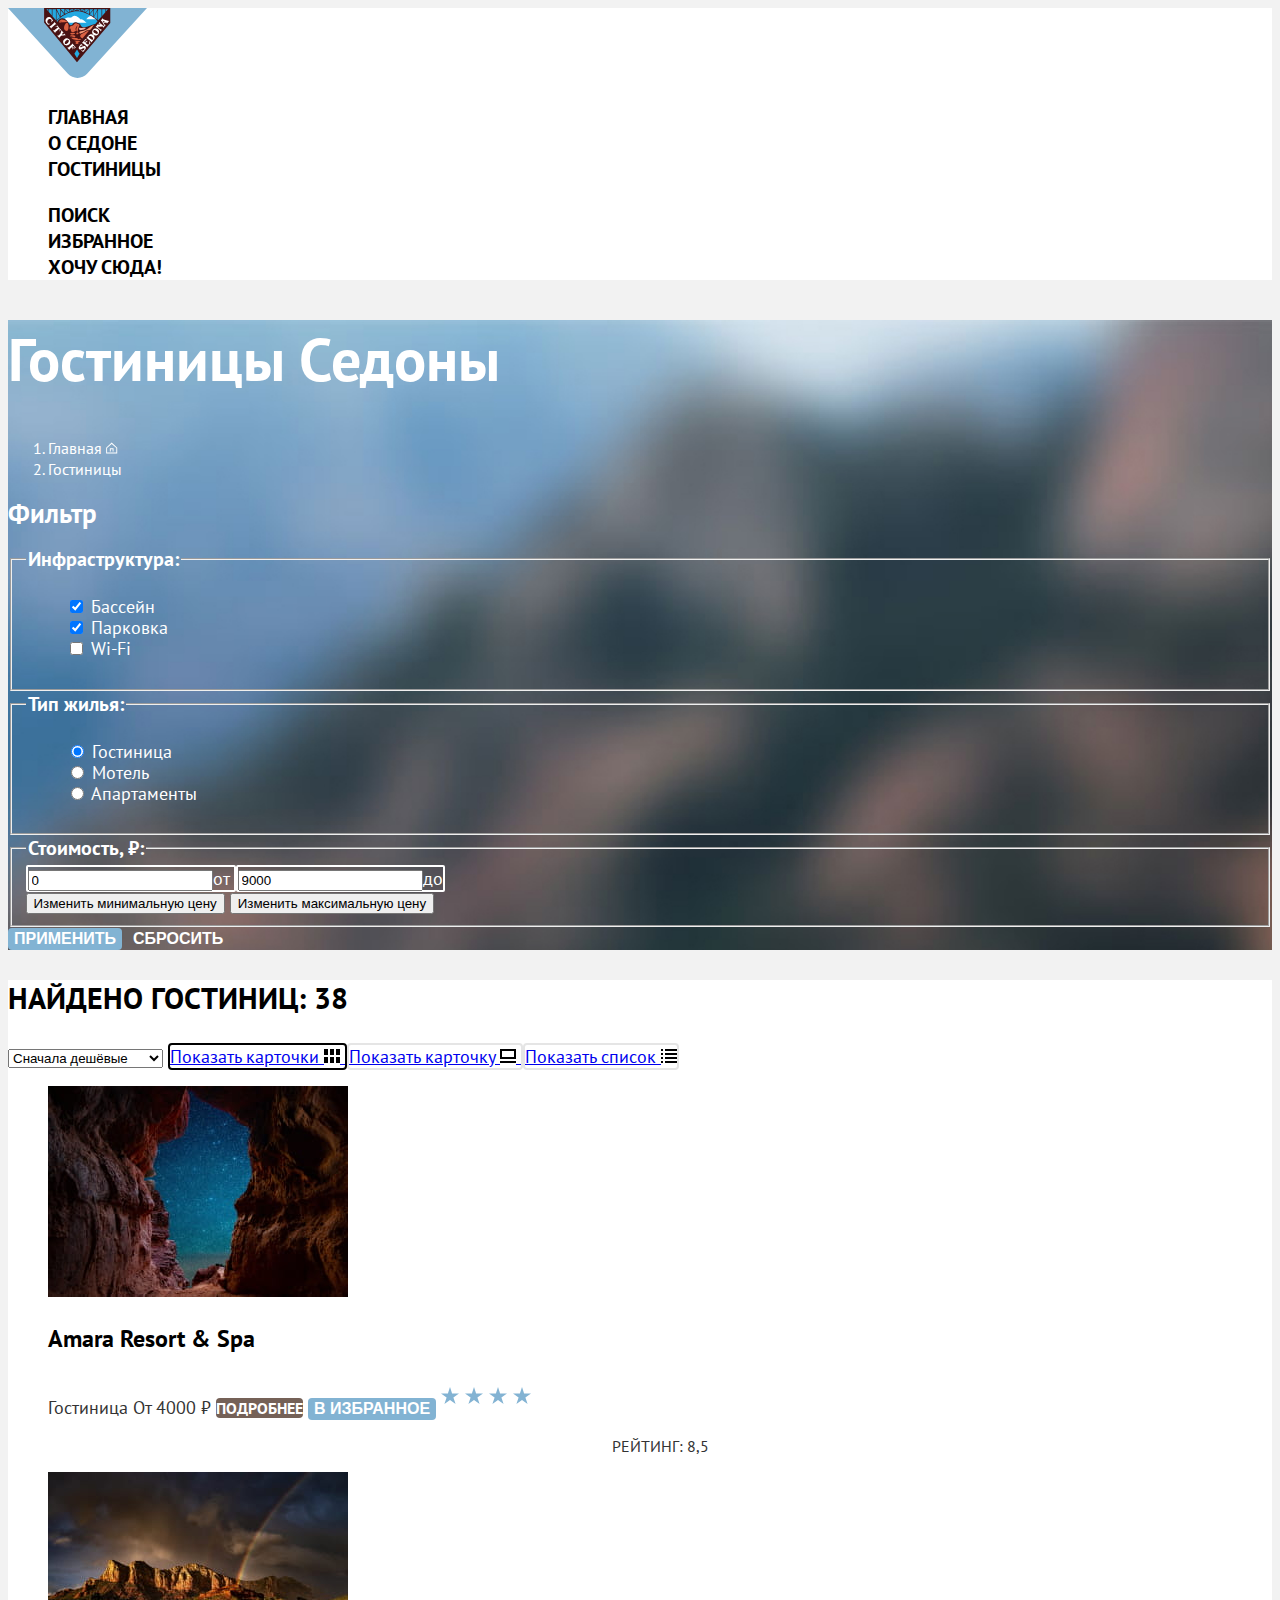
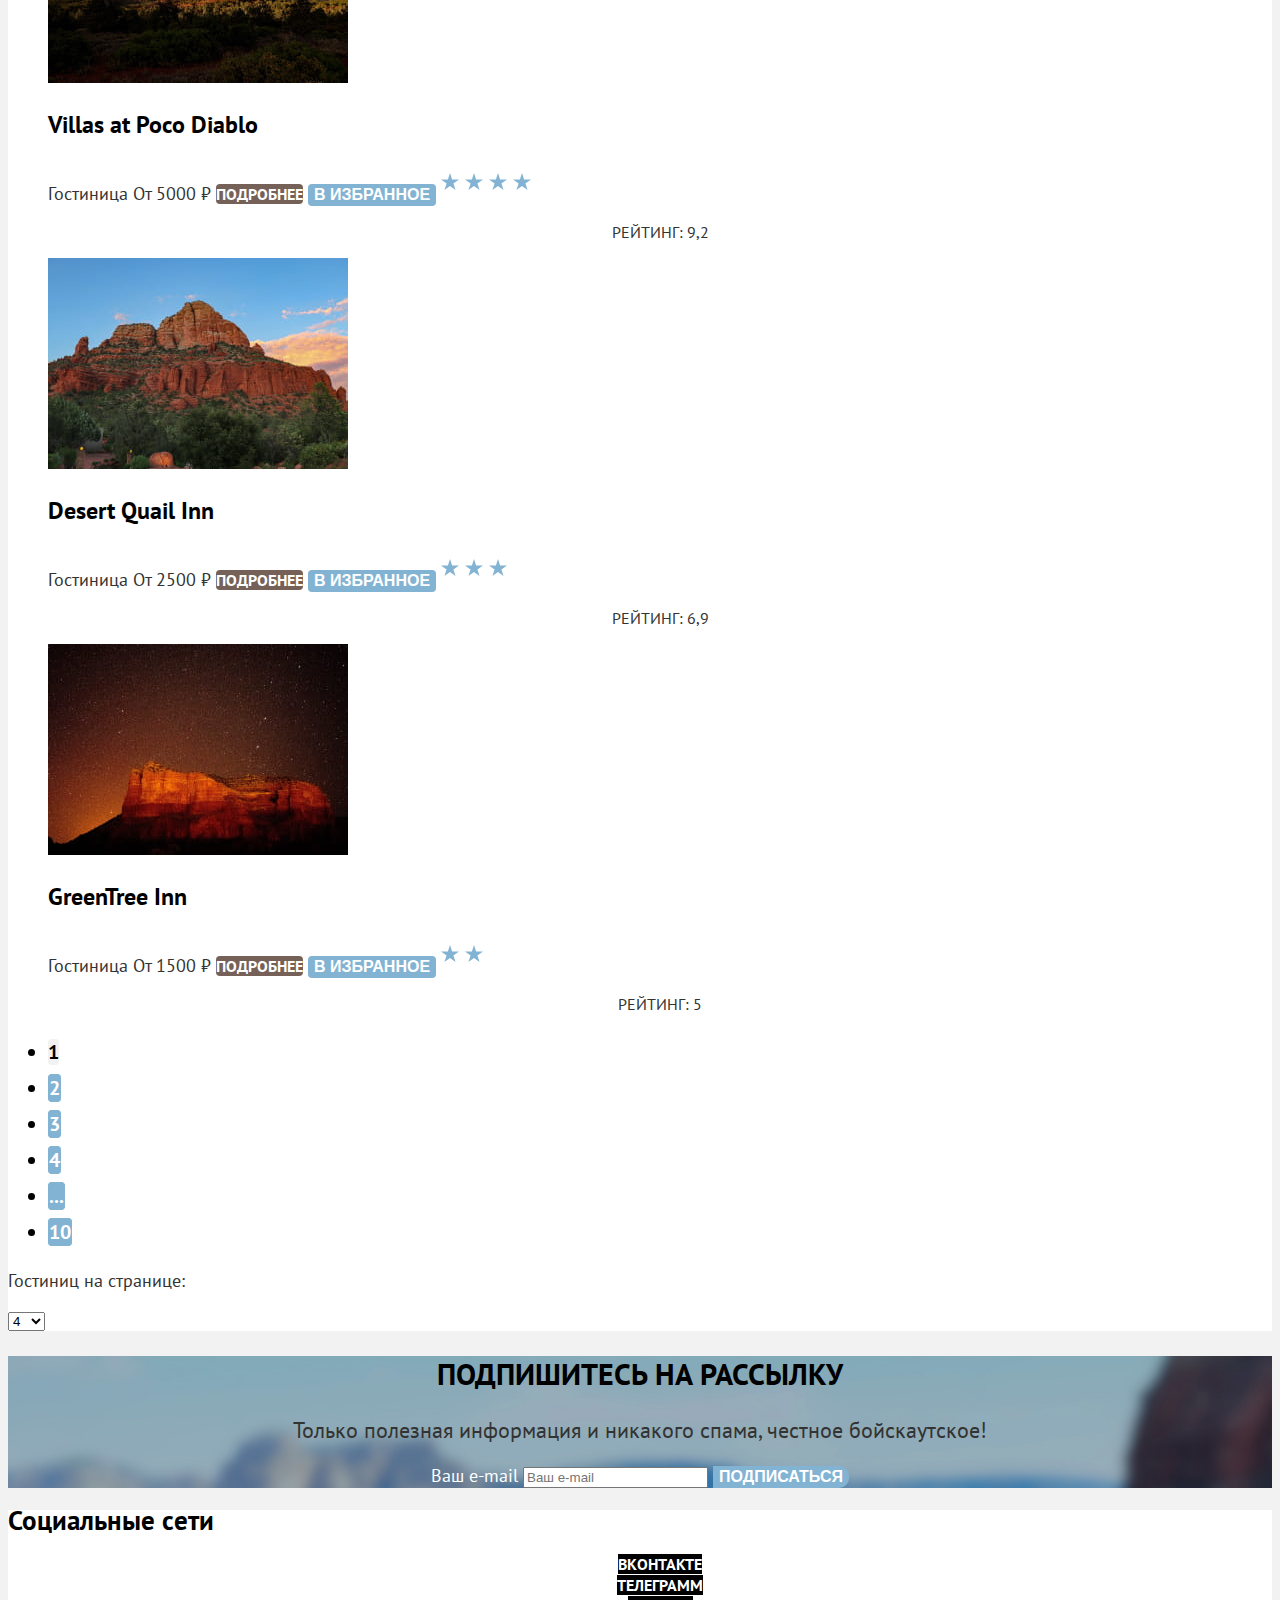
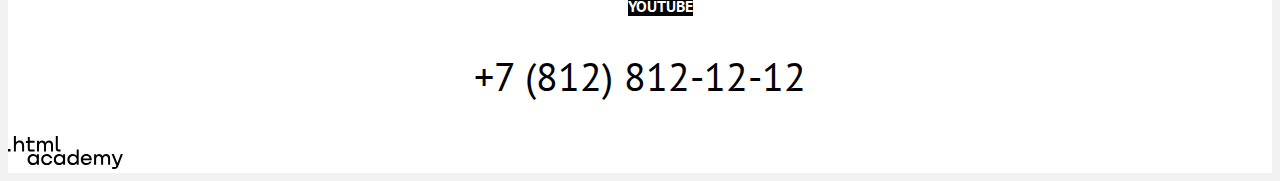
<file: 4/catalog.html>
<!DOCTYPE html>
<html lang="ru">
  <head>
    <meta charset="utf-8">
    <title>HTML Academy: Седона</title>
    <link rel="stylesheet" href="styles/styles.css">
    <base href="https://htmlacademy-htmlcss.github.io/1867789-sedona-34/4/">
</head>
  <body>
    <header class="page-header">
      <nav class="navigation">
        <a class="navigation-logo">
          <img class="logo__image" src="images/sedona-logo.svg" alt="Логотип Седоны" width="139" height="70">
        </a>
        <ul class="navigation-list">
          <li class="navigation-item">
            <a class="navigation-link" href="index.html" >Главная</a>
          </li>
          <li class="navigation-item">
            <a class="navigation-link" href="#">О Седоне</a>
          </li>
          <li class="navigation-item">
            <a class="navigation-link" href="catalog.html">Гостиницы</a>
          </li>
        </ul>
        <ul class="navigation-list navigation-user">
          <li class="navigation-item">
            <a class="navigation-link" href="#">
              <span class="visually-hidden">
                Поиск
              </span>
            </a>
          </li>
          <li class="navigation-item">
            <a class="navigation-link" href="#">
              <span class="visually-hidden">
                Избранное
              </span>
            </a>
          </li>
          <li class="navigation-item">
            <a class="navigation-link" href="index.html#search-hotel">Хочу сюда!</a>
          </li>
        </ul>
      </nav>
    </header>
    <main class="page-main">
      <div class="page-main__catalog">
        <header class="page-main__header">
          <h1 class="page-main__title">Гостиницы Седоны</h1>
          <ol class="breadcrumbs">
            <li class="breadcrumbs-item">
              <a class="breadcrumbs-link" href="index.html">
              <span class="visually-hidden">Главная</span>
              <img src="images/button-home.svg" width="12" height="12" alt="Иконка для перехода на главную страницу.">
              </a>
            </li>
            <li class="breadcrumbs-item">
              <a class="breadcrumbs-link" href="catalog.html">Гостиницы</a>
            </li>
          </ol>
        </header>
        <section class="catalog-filter">
          <h2 class="visually-hidden">Фильтр</h2>
          <form class="catalog-filter-form" action="https://echo.htmlacademy.ru/" method="get">
            <fieldset class="catalog-filter-group">
              <legend class="catalog-filter-title">Инфраструктура:</legend>
              <ul class="catalog-filter-list">
                <li class="catalog-filter-item">
                  <label class="control">
                    <input class="control-input" type="checkbox" name="swimming-pool" checked>
                    Бассейн
                  </label>
                </li>
                <li class="catalog-filter-item">
                  <label class="control">
                    <input class="control-input" type="checkbox" name="parking" checked>
                    Парковка
                  </label>
                </li>
                <li class="catalog-filter-item">
                  <label class="control">
                    <input class="control-input" type="checkbox" name="wi-fi">
                    Wi-Fi
                  </label>
                </li>
              </ul>
            </fieldset>
            <fieldset class="catalog-filter-group">
              <legend class="catalog-filter-title">Тип жилья:</legend>
              <ul class="catalog-filter-list">
                <li class="catalog-filter-item">
                  <label class="control">
                    <input class="control-input" type="radio" name="hotel" checked>
                    Гостиница
                  </label>
                </li>
                <li class="catalog-filter-item">
                  <label class="control">
                    <input class="control-input" type="radio" name="motel">
                    Мотель
                  </label>
                </li>
                <li class="catalog-filter-item">
                  <label class="control">
                    <input class="control-input" type="radio" name="apartments">
                    Апартаменты
                  </label>
                </li>
              </ul>
            </fieldset>
            <fieldset class="catalog-filter-group">
              <legend class="catalog-filter-title">Стоимость, ₽:</legend>
              <div class="range">
                <div class="range-wrapper-inputs">
                  <label class="catalog-filter-label">
                    <input class="range-input" type="number" name="min-price" value="0">от
                  </label>
                  <label class="catalog-filter-label">
                    <input class="range-input" type="number" name="max-price" value="9000">до
                  </label>
                </div>
                <div class="range-scale">
                  <div class="range-bar">
                    <button class="range-toggle toggle-min" type="button">
                      <span class="visually-hidden">Изменить минимальную цену</span>
                    </button>
                    <button class="range-toggle toggle-max" type="button">
                      <span class="visually-hidden">Изменить максимальную цену</span>
                    </button>
                  </div>
                </div>
              </div>
            </fieldset>
            <button class="button range-button" type="reset">Применить</button>
            <button class="button range-button range-button--reset" type="reset">Сбросить</button>
          </form>
        </section>
      </div>
      <section class="catalog-products">
        <h3 class="catalog-products__title">Найдено гостиниц: 38</h3>
        <select class="catalog-products__select" aria-label="Сортировка">
          <option value="cheap">Сначала дешёвые</option>
          <option value="popular">Сначала популярные</option>
          <option value="expensive">Сначала дорогие</option>
        </select>
        <a href="#" class="catalog-products__button catalog-products__button--choice">
          <span class="visually-hidden">Показать карточки</span>
          <img src="images/icon-table.svg" alt="Табличный вид.">
        </a>
        <a class="catalog-products__button" href="#">
          <span class="visually-hidden">Показать карточку</span>
          <img src="images/icon-slideshow.svg" alt="Показать карточку.">
        </a>
        <a class="catalog-products__button" href="#">
          <span class="visually-hidden">Показать список</span>
          <img src="images/icon-list.svg" alt="Показать список.">
        </a>
        <ul class="hotel-list">
          <li class="hotel-card">
            <a class="hotel-card__link" href="#">
              <img class="hotel-card__image" src="images/hotel-1.jpg" width="300" height="211" alt="Гостиница Amara Resort & Spa.">
              <h3 class="hotel-card__title">Amara Resort & Spa</h3>
            </a>
            <span class="hotel-card__description">Гостиница</span>
            <span class="hotel-card__price">От 4000 ₽</span>
            <a class="button button-hotel" href="#">Подробнее</a>
            <button class="button button-favorites" type="submit">В избранное</button>
            <img class="hotel-property" src="images/4stars.svg" width="140" height="37" alt="4 звезды.">
            <p class="hotel-rating">Рейтинг: 8,5</p>
          </li>
          <li class="hotel-card">
            <a class="hotel-card__link" href="#">
              <img class="hotel-card__image" src="images/hotel-2.jpg" width="300" height="211" alt="Вилла в Поко Дьябло.">
              <h3 class="hotel-card__title">Villas at Poco Diablo</h3>
            </a>
            <span class="hotel-card__description">Гостиница</span>
            <span class="hotel-card__price">От 5000 ₽</span>
            <a class="button button-hotel" href="#">Подробнее</a>
            <button class="button button-favorites button-favorites--green" type="submit">В избранное</button>
            <img class="hotel-property" src="images/4stars.svg" width="140" height="37" alt="4 звезды.">
            <p class="hotel-rating">Рейтинг: 9,2</p>
          </li>
          <li class="hotel-card">
            <a class="hotel-card__link" href="#">
              <img class="hotel-card__image" src="images/hotel-3.jpg" width="300" height="211" alt="Пустыня Quail Inn.">
              <h3 class="hotel-card__title">Desert Quail Inn</h3>
            </a>
            <span class="hotel-card__description">Гостиница</span>
            <span class="hotel-card__price">От 2500 ₽</span>
            <a class="button button-hotel" href="#">Подробнее</a>
            <button class="button button-favorites" type="submit">В избранное</button>
            <img class="hotel-property" src="images/3stars.svg" width="140" height="37" alt="3 звезды.">
            <p class="hotel-rating">Рейтинг: 6,9</p>
          </li>
          <li class="hotel-card">
            <a class="hotel-card__link" href="#">
              <img class="hotel-card__image" src="images/hotel-4.jpg" width="300" height="211" alt="GreenTree Inn.">
              <h3 class="hotel-card__title">GreenTree Inn</h3>
            </a>
            <span class="hotel-card__description">Гостиница</span>
            <span class="hotel-card__price">От 1500 ₽</span>
            <a class="button button-hotel" href="#">Подробнее</a>
            <button class="button button-favorites" type="submit">В избранное</button>
            <img class="hotel-property" src="images/2stars.svg" width="140" height="37" alt="2 звезды.">
            <p class="hotel-rating">Рейтинг: 5</p>
          </li>
        </ul>
        <ul class="pagination">
          <li class="pagination-item">
            <a class="pagination-link pagination-current">1</a>
          </li>
          <li class="pagination-item">
            <a class="pagination-link" href="#">2</a>
          </li>
          <li class="pagination-item">
            <a class="pagination-link" href="#">3</a>
          </li>
          <li class="pagination-item">
            <a class="pagination-link" href="#">4</a>
          </li>
          <li class="pagination-item">
            <a class="pagination-link" href="#">...</a>
          </li>
          <li class="pagination-item">
            <a class="pagination-link" href="#">10</a>
          </li>
        </ul>
        <p class="catalog-products__amount">Гостиниц на странице:</p>
        <select class="select-control" aria-label="Сортировка">
          <option value="4">4</option>
          <option value="6">6</option>
          <option value="10">10</option>
        </select>
      </section>
      <section class="submit submit--catalog">
        <h2 class="search-hotel__title search-hotel__title--catalog">Подпишитесь на рассылку</h2>
        <p class="search-hotel__text search-hotel__text--catalog">Только полезная информация и никакого спама, честное бойскаутское!</p>
        <form class="submit-form" action="https://echo.htmlacademy.ru/" method="post">
          <p class="submit-form__email">
            <label class="visually-hidden" for="submit-email">
              Ваш e-mail
            </label>
            <input type="text" id="submit-email" name="submit-email" placeholder="Ваш e-mail">
            <button class="button submit-button" type="submit">Подписаться</button>
        </form>
      </section>
    </main>
    <footer class="page-footer">
      <div class="page-footer__container">
        <section class="footer-social">
          <h2 class="visually-hidden">Социальные сети</h2>
          <ul class="footer-social-list">
            <li class="footer-social-item">
              <a class="button" href="https://vk.com/htmlacademy">
                <span class="visually-hidden">ВКонтакте</span>
              </a>
            </li>
            <li class="footer-social-item">
              <a class="button" href="https://t.me/htmlacademy">
                <span class="visually-hidden">Телеграмм</span>
              </a>
            </li>
            <li class="footer-social-item">
              <a class="button" href="https://www.youtube.com/user/htmlacademyru">
                <span class="visually-hidden">Youtube</span>
              </a>
            </li>
          </ul>
        </section>
        <p class="footer-number">+7 (812) 812-12-12</p>
        <span class="footer-logo">
          <a class="footer-link" href="https://htmlacademy.ru/">
            <img class="footer-logo__htmlacademy" src="images/html-academy-logo.svg" width="115" height="33" alt="Логотип htmlacademy.">
          </a>
        </span>
      </div>
    </footer>
  </body>
</html>
</file>
<file: styles/styles.css>
/* Fonts */
@font-face {
  font-family: "PT Sans";
  font-style: normal;
  font-weight: 400;
  src: url("../fonts/ptsans-400.woff2") format("woff2");
  font-display: swap;
}

@font-face {
  font-family: "PT Sans";
  font-style: normal;
  font-weight: 700;
  src: url("../fonts/ptsans-700.woff2") format("woff2");
  font-display: swap;
}

/* Global */
body {
  font-family: "PT Sans", "Arial", sans-serif;
  font-size: 18px;
  line-height: 21px;
  color: #000000;
  background-color: #f2f2f2;
}

img {
  max-width: 100%;
  object-fit: contain;
}

/* .visually-hidden {
  position: absolute;
  width: 1px;
  height: 1px;
  margin: -1px;
  border: 0;
  padding: 0;
  white-space: nowrap;
  clip-path: inset(100%);
  clip: rect(0 0 0 0);
  overflow: hidden;
} */

.button {
  font-weight: 700;
  font-size: 16px;
  line-height: 20px;
  text-align: center;
  color: #ffffff;
  background-color: #000000;
  border: none;
  text-decoration: none;
  text-transform: uppercase;
}

/* Pages */
.page-header {
  font-size: 20px;
  line-height: 26px;
  color: #000000;
  background-color: #ffffff;
}

.navigation-list {
  list-style: none;
}

.navigation-link {
  line-height: 22px;
  font-weight: 700;
  text-align: center;
  color: #000000;
  background-color: #ffffff;
  text-decoration: none;
  text-transform: uppercase;
}

.page-main {
  color: #000000;
  background-color: #f2f2f2;
}

.page-main__intro {
  color: #ffffff;
  background-color: #000000;
  background-image: url("../images/index-bg.jpg");
  background-size: 100% auto;
  background-repeat: no-repeat;
}

/* Welcome */
.welcome {
  background-color: #ffffff;
}

.welcome-title {
  font-weight: 700;
  font-size: 30px;
  line-height: 36px;
  text-align: center;
  text-transform: uppercase;
}

.welcome-text {
  font-weight: 400;
  font-size: 22px;
  line-height: 26px;
  text-align: center;
  color: #333333;
}

/* Advantages */
.advantages-promo {
  background-color: #82b3d3;
}

.advantages-title,
.features-title {
  font-weight: 700;
  font-size: 24px;
  line-height: 28px;
  color: #000000;
  text-align: center;
  text-transform: uppercase;
}

.advantages-title--white {
  color: #ffffff;
}

.advantages-number,
.advantages-text {
  font-weight: 400;
  font-size: 18px;
  line-height: 21px;
  color: #ffffff;
  text-align: center;
}

.advantages-list {
  text-align: center;
  list-style: none;
}

.advantages-item {
  background-color: #83b3d31f;
}

.advantages-item--food {
  background-color: #ffffff;
}

.advantages-description {
  font-weight: 400;
  font-size: 18px;
  line-height: 21px;
  color: #333333;
}

.features-item--road {
  background-color: #83b3d333;
}

.features-title {
  font-weight: 700;
  font-size: 24px;
  line-height: 28px;
  color: #000000;
  text-transform: uppercase;
}

.features-number {
  font-weight: 400;
  font-size: 18px;
  line-height: 21px;
  color: #000000;
}

.features-text {
  font-weight: 400;
  font-size: 18px;
  line-height: 21px;
  color: #000000;
}

/* Search hotel */
.search-hotel {
  background-color: #ffffff;
  color: #000000;
  text-align: center;
}

.search-hotel__title {
  font-weight: 700;
  font-size: 30px;
  line-height: 36px;
  text-transform: uppercase;
}

.search-hotel__text {
  font-weight: 400;
  font-size: 22px;
  line-height: 26px;
  color: #333333;
}

.search-hotel__button {
  font-size: 20px;
  line-height: 36px;
  color: #ffffff;
  background-color: #756157;
  border-radius: 4px;
}

/* Submit */
.submit {
  color: #ffffff;
  background-color: #000000;
  background-image: url("../images/submit-bg.jpg");
  background-size: 100% auto;
  background-repeat: no-repeat;
  text-align: center;
}

.search-hotel__text--submit {
  color: #ffffff;
}

.submit-form__email {
  font-weight: 400;
  font-size: 18px;
  line-height: 21px;
}

.submit-button {
  background-color: #82b3d3;
  color: #ffffff;
  border-radius: 0 10px 10px 0;
}

/* Footer */
.page-footer {
  background-color: #ffffff;
  color: #000000;
}

.footer-social-list {
  list-style: none;
  color: #000000;
  text-align: center;
}

.footer-number {
  font-weight: 400;
  font-size: 40px;
  line-height: 40px;
  text-align: center;
  text-transform: uppercase;
}

/* Catalog */
.page-main__catalog {
  background-image: url("../images/catalog-bg.jpg");
  background-size: 100% auto;
  background-repeat: no-repeat;
  color: #ffffff;
  background-color: #000000;
}

.page-main__title {
  font-style: normal;
  font-weight: 700;
  font-size: 60px;
  line-height: 78px;
}

/* Breadcrumbs */
.breadcrumbs {
  font-weight: 400;
  font-size: 16px;
  line-height: 21px;
}

.breadcrumbs-link {
  color: #ffffff;
  text-decoration: none;
}

.catalog-filter-title {
  font-weight: 700;
  font-size: 20px;
  line-height: 26px;
  color: #ffffff;
}

.catalog-filter-list {
  list-style: none;
}

.catalog-filter-item {
  font-weight: 400;
  font-size: 18px;
  line-height: 21px;
}

/* Range */
.catalog-filter-label {
  font-weight: 400;
  font-size: 18px;
  line-height: 21px;
  text-align: right;
  border: 2px solid #ffffff;
  border-radius: 2px;
  background-color: transparent;
}

.range-button {
  background-color: #82b3d3;
  border-radius: 4px;
}

.range-button--reset {
  background-color: transparent;
}

/* Catalog products */
.catalog-products {
  background-color: #ffffff;
  color: #000000;
}

.catalog-products__title {
  font-weight: 700;
  font-size: 30px;
  line-height: 36px;
  text-transform: uppercase;
}

.catalog-products__button {
  box-sizing: border-box;
  border: 2px solid #e5e5e5;
  border-radius: 4px;
}

.catalog-products__button--choice {
  border-color: #000000;
}

/* Hotel list */
.hotel-list {
  list-style: none;
}

.hotel-card__link {
  color: #000000;
  text-decoration: none;
}

.hotel-card__title {
  font-weight: 700;
  font-size: 24px;
  line-height: 28px;
}

.hotel-card__description {
  font-weight: 400;
  font-size: 18px;
  line-height: 21px;
  color: #333333;
}

.hotel-card__price {
  font-weight: 400;
  font-size: 18px;
  line-height: 21px;
  color: #333333;
}

.button-hotel {
  color: #ffffff;
  background-color: #756157;
  border-radius: 4px;
}

.button-favorites {
  color: #ffffff;
  background-color: #82b3d3;
  border-radius: 4px;
}

.hotel-rating {
  font-weight: 400;
  font-size: 16px;
  line-height: 20px;
  color: #333333;
  text-align: center;
  text-transform: uppercase;
}

/* Link */
.pagination {
  font-weight: 700;
  font-size: 20px;
  line-height: 36px;
}

.pagination-link {
  color: #ffffff;
  background-color: #82b3d3;
  border: 1px solid #82B3D3;
  text-decoration: none;
  border-radius: 4px;
}

.pagination-current {
  color: #000000;
  background-color: #f2f2f2;
  border: none;
}

.catalog-products__amount {
  font-weight: 400;
  font-size: 18px;
  line-height: 21px;
  color: #333333;
}

/* Submit catalog */
.submit--catalog {
  background-color: #ffffff;
}

.search-hotel__title--catalog {
  color: #000000;
}

.search-hotel__text--catalog {
  color: #333333;
}
</file>
<file: 4/styles/styles.css>
/* Fonts */
@font-face {
  font-family: "PT Sans";
  font-style: normal;
  font-weight: 400;
  src: url("../fonts/ptsans-400.woff2") format("woff2");
  font-display: swap;
}

@font-face {
  font-family: "PT Sans";
  font-style: normal;
  font-weight: 700;
  src: url("../fonts/ptsans-700.woff2") format("woff2");
  font-display: swap;
}

/* Global */
body {
  font-family: "PT Sans", "Arial", sans-serif;
  font-size: 18px;
  line-height: 21px;
  color: #000000;
  background-color: #f2f2f2;
}

img {
  max-width: 100%;
  object-fit: contain;
}

/* .visually-hidden {
  position: absolute;
  width: 1px;
  height: 1px;
  margin: -1px;
  border: 0;
  padding: 0;
  white-space: nowrap;
  clip-path: inset(100%);
  clip: rect(0 0 0 0);
  overflow: hidden;
} */

.button {
  font-weight: 700;
  font-size: 16px;
  line-height: 20px;
  text-align: center;
  color: #ffffff;
  background-color: #000000;
  border: none;
  text-decoration: none;
  text-transform: uppercase;
}

/* Pages */
.page-header {
  font-size: 20px;
  line-height: 26px;
  color: #000000;
  background-color: #ffffff;
}

.navigation-list {
  list-style: none;
}

.navigation-link {
  line-height: 22px;
  font-weight: 700;
  text-align: center;
  color: #000000;
  background-color: #ffffff;
  text-decoration: none;
  text-transform: uppercase;
}

.page-main {
  color: #000000;
  background-color: #f2f2f2;
}

.page-main__intro {
  color: #ffffff;
  background-color: #000000;
  background-image: url("../images/index-bg.jpg");
  background-size: 100% auto;
  background-repeat: no-repeat;
}

/* Welcome */
.welcome {
  background-color: #ffffff;
}

.welcome-title {
  font-weight: 700;
  font-size: 30px;
  line-height: 36px;
  text-align: center;
  text-transform: uppercase;
}

.welcome-text {
  font-weight: 400;
  font-size: 22px;
  line-height: 26px;
  text-align: center;
  color: #333333;
}

/* Advantages */
.advantages-promo {
  background-color: #82b3d3;
}

.advantages-title,
.features-title {
  font-weight: 700;
  font-size: 24px;
  line-height: 28px;
  color: #000000;
  text-align: center;
  text-transform: uppercase;
}

.advantages-title--white {
  color: #ffffff;
}

.advantages-number,
.advantages-text {
  font-weight: 400;
  font-size: 18px;
  line-height: 21px;
  color: #ffffff;
  text-align: center;
}

.advantages-list {
  text-align: center;
  list-style: none;
}

.advantages-item {
  background-color: #83b3d31f;
}

.advantages-item--food {
  background-color: #ffffff;
}

.advantages-description {
  font-weight: 400;
  font-size: 18px;
  line-height: 21px;
  color: #333333;
}

.features-item--road {
  background-color: #83b3d333;
}

.features-title {
  font-weight: 700;
  font-size: 24px;
  line-height: 28px;
  color: #000000;
  text-transform: uppercase;
}

.features-number {
  font-weight: 400;
  font-size: 18px;
  line-height: 21px;
  color: #000000;
}

.features-text {
  font-weight: 400;
  font-size: 18px;
  line-height: 21px;
  color: #000000;
}

/* Search hotel */
.search-hotel {
  background-color: #ffffff;
  color: #000000;
  text-align: center;
}

.search-hotel__title {
  font-weight: 700;
  font-size: 30px;
  line-height: 36px;
  text-transform: uppercase;
}

.search-hotel__text {
  font-weight: 400;
  font-size: 22px;
  line-height: 26px;
  color: #333333;
}

.search-hotel__button {
  font-size: 20px;
  line-height: 36px;
  color: #ffffff;
  background-color: #756157;
  border-radius: 4px;
}

/* Submit */
.submit {
  color: #ffffff;
  background-color: #000000;
  background-image: url("../images/submit-bg.jpg");
  background-size: 100% auto;
  background-repeat: no-repeat;
  text-align: center;
}

.search-hotel__text--submit {
  color: #ffffff;
}

.submit-form__email {
  font-weight: 400;
  font-size: 18px;
  line-height: 21px;
}

.submit-button {
  background-color: #82b3d3;
  color: #ffffff;
  border-radius: 0 10px 10px 0;
}

/* Footer */
.page-footer {
  background-color: #ffffff;
  color: #000000;
}

.footer-social-list {
  list-style: none;
  color: #000000;
  text-align: center;
}

.footer-number {
  font-weight: 400;
  font-size: 40px;
  line-height: 40px;
  text-align: center;
  text-transform: uppercase;
}

/* Catalog */
.page-main__catalog {
  background-image: url("../images/catalog-bg.jpg");
  background-size: 100% auto;
  background-repeat: no-repeat;
  color: #ffffff;
  background-color: #000000;
}

.page-main__title {
  font-style: normal;
  font-weight: 700;
  font-size: 60px;
  line-height: 78px;
}

/* Breadcrumbs */
.breadcrumbs {
  font-weight: 400;
  font-size: 16px;
  line-height: 21px;
}

.breadcrumbs-link {
  color: #ffffff;
  text-decoration: none;
}

.catalog-filter-title {
  font-weight: 700;
  font-size: 20px;
  line-height: 26px;
  color: #ffffff;
}

.catalog-filter-list {
  list-style: none;
}

.catalog-filter-item {
  font-weight: 400;
  font-size: 18px;
  line-height: 21px;
}

/* Range */
.catalog-filter-label {
  font-weight: 400;
  font-size: 18px;
  line-height: 21px;
  text-align: right;
  border: 2px solid #ffffff;
  border-radius: 2px;
  background-color: transparent;
}

.range-button {
  background-color: #82b3d3;
  border-radius: 4px;
}

.range-button--reset {
  background-color: transparent;
}

/* Catalog products */
.catalog-products {
  background-color: #ffffff;
  color: #000000;
}

.catalog-products__title {
  font-weight: 700;
  font-size: 30px;
  line-height: 36px;
  text-transform: uppercase;
}

.catalog-products__button {
  box-sizing: border-box;
  border: 2px solid #e5e5e5;
  border-radius: 4px;
}

.catalog-products__button--choice {
  border-color: #000000;
}

/* Hotel list */
.hotel-list {
  list-style: none;
}

.hotel-card__link {
  color: #000000;
  text-decoration: none;
}

.hotel-card__title {
  font-weight: 700;
  font-size: 24px;
  line-height: 28px;
}

.hotel-card__description {
  font-weight: 400;
  font-size: 18px;
  line-height: 21px;
  color: #333333;
}

.hotel-card__price {
  font-weight: 400;
  font-size: 18px;
  line-height: 21px;
  color: #333333;
}

.button-hotel {
  color: #ffffff;
  background-color: #756157;
  border-radius: 4px;
}

.button-favorites {
  color: #ffffff;
  background-color: #82b3d3;
  border-radius: 4px;
}

.hotel-rating {
  font-weight: 400;
  font-size: 16px;
  line-height: 20px;
  color: #333333;
  text-align: center;
  text-transform: uppercase;
}

/* Link */
.pagination {
  font-weight: 700;
  font-size: 20px;
  line-height: 36px;
}

.pagination-link {
  color: #ffffff;
  background-color: #82b3d3;
  border: 1px solid #82B3D3;
  text-decoration: none;
  border-radius: 4px;
}

.pagination-current {
  color: #000000;
  background-color: #f2f2f2;
  border: none;
}

.catalog-products__amount {
  font-weight: 400;
  font-size: 18px;
  line-height: 21px;
  color: #333333;
}

/* Submit catalog */
.submit--catalog {
  background-color: #ffffff;
}

.search-hotel__title--catalog {
  color: #000000;
}

.search-hotel__text--catalog {
  color: #333333;
}
</file>
